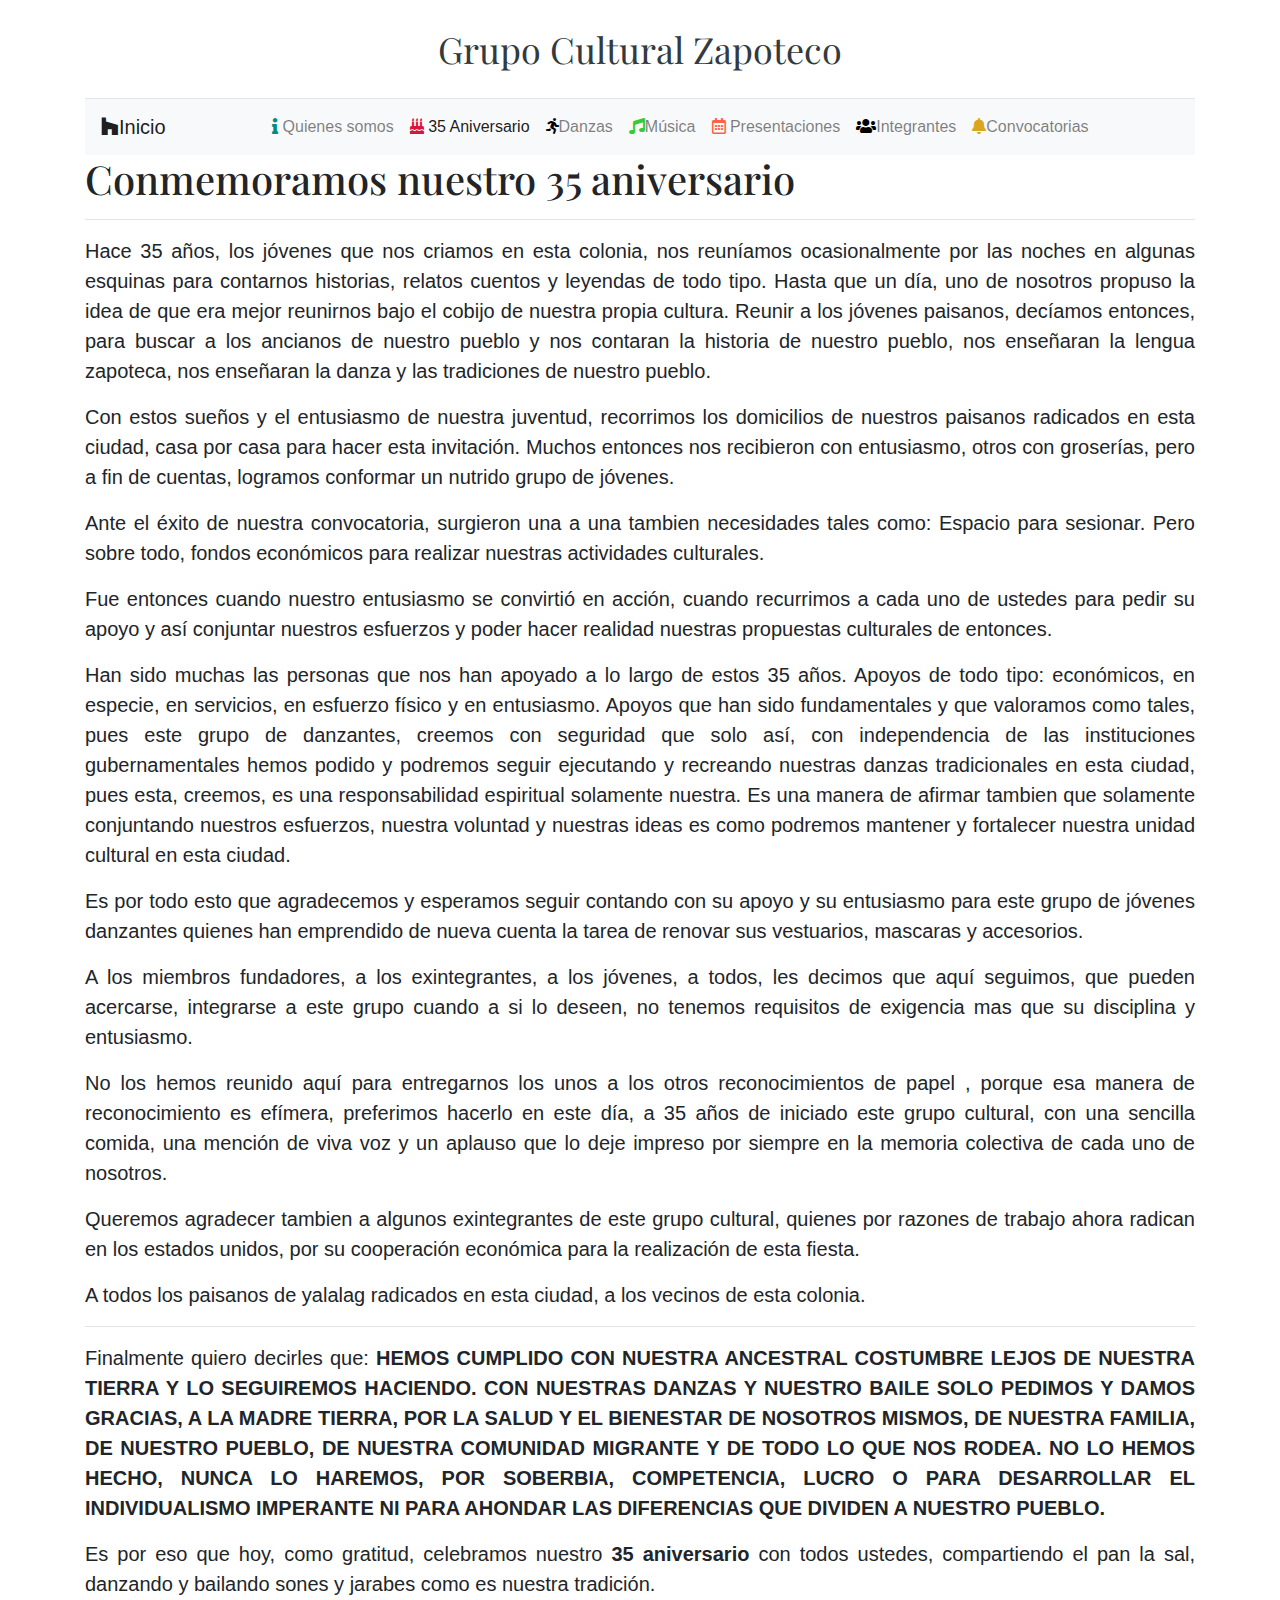
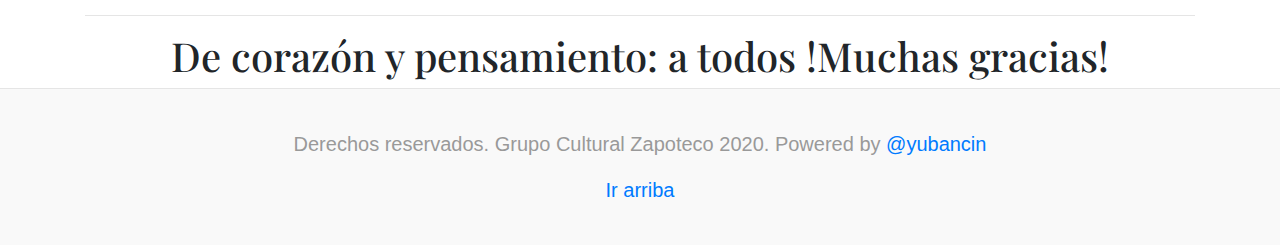
<file: paginas/35aniversario.html>
<!doctype html>
<html lang="en">

<head>
  <meta charset="utf-8">
  <meta name="viewport" content="width=device-width, initial-scale=1, shrink-to-fit=no">
  <meta name="description" content="">
  <meta name="author" content="Mark Otto, Jacob Thornton, and Bootstrap contributors">
  <meta name="generator" content="Jekyll v4.0.1">
  <link href="../fontawesome/css/all.css" rel="stylesheet">
  <script src="https://code.jquery.com/jquery-3.5.1.slim.min.js"
  integrity="sha384-DfXdz2htPH0lsSSs5nCTpuj/zy4C+OGpamoFVy38MVBnE+IbbVYUew+OrCXaRkfj" crossorigin="anonymous">
</script>
<script src="https://cdn.jsdelivr.net/npm/popper.js@1.16.0/dist/umd/popper.min.js"
  integrity="sha384-Q6E9RHvbIyZFJoft+2mJbHaEWldlvI9IOYy5n3zV9zzTtmI3UksdQRVvoxMfooAo" crossorigin="anonymous">
</script>
<script src="https://stackpath.bootstrapcdn.com/bootstrap/4.5.0/js/bootstrap.min.js"
  integrity="sha384-OgVRvuATP1z7JjHLkuOU7Xw704+h835Lr+6QL9UvYjZE3Ipu6Tp75j7Bh/kR0JKI" crossorigin="anonymous">
</script>
  <script src="../javascript.js"></script>
  
  <!--load all styles -->

  <title>Grupo Cultural Zapoteco</title>

  <link rel="canonical" href="https://getbootstrap.com/docs/4.5/examples/blog/">

  <!-- Bootstrap core CSS -->
  <link href="../assets/dist/css/bootstrap.css" rel="stylesheet">

  <style>
    .bd-placeholder-img {
      font-size: 1.125rem;
      text-anchor: middle;
      -webkit-user-select: none;
      -moz-user-select: none;
      -ms-user-select: none;
      user-select: none;
    }

    @media (min-width: 768px) {
      .bd-placeholder-img-lg {
        font-size: 3.5rem;
      }
    }
  </style>
  <!-- Custom styles for this template -->
  <link href="https://fonts.googleapis.com/css?family=Playfair+Display:700,900" rel="stylesheet">
  <!-- Custom styles for this template -->
  <link href="../blog.css" rel="stylesheet">
</head>

<body>
  <div class="container">
    <header class="blog-header py-3">
      <div class="row flex-nowrap justify-content-between align-items-center">
        <div class="col-2 pt-1">
          <a class="text-muted" href="#"></a>
        </div>
        <div class="col-6 text-center">
          <a class="blog-header-logo text-dark" href="../index.html">Grupo Cultural Zapoteco</a>
        </div>
        <div class="col-2 d-flex justify-content-end align-items-center">
        </div>
      </div>
    </header>

  <nav class="navbar navbar-expand-lg navbar-light bg-light">
    <a class="navbar-brand" href="../index.html"> <i class="fab fa-houzz"></i>Inicio</a>
    <button class="navbar-toggler" type="button" data-toggle="collapse" data-target="#navbarSupportedContent" aria-controls="navbarSupportedContent" aria-expanded="false" aria-label="Toggle navigation">
      <span class="navbar-toggler-icon"></span>
    </button>
    <div class="collapse navbar-collapse text-center" id="navbarSupportedContent">
      <ul class="navbar-nav ml-auto mx-auto">
        <li class="nav-item">
          <a class="nav-link" href="../paginas/quienesomos.html"><i style="color:darkcyan" class="fas fa-info"></i>
            Quienes somos<span class="sr-only">(current)</span></a>
        </li>
        <li class="nav-item active">
          <a class="nav-link" href="../paginas/35aniversario.html"><i style="color:crimson"
              class="fas fa-birthday-cake"></i> 35 Aniversario </a>
        </li>
        <li class="nav-item">
          <a class="nav-link" href="../paginas/danzas.html"><i style="color:black" class="fas fa-running"></i>Danzas</a>
        </li>
        <li class="nav-item">
          <a class="nav-link" href="../paginas/musica.html"><i style="color:limegreen"
              class="fas fa-music"></i>Música</a>
        </li>
        <li class="nav-item">
          <a class="nav-link" href="../paginas/presentaciones.html"><i style="color:tomato"
              class="far fa-calendar-alt"></i> Presentaciones</a>
        </li>
        <li class="nav-item">
          <a class="nav-link" href="../paginas/integrantes.html"> <i style="color:black"
              class="fas fa-users"></i>Integrantes</a>
        </li>
        <li class="nav-item">
          <a class="nav-link" href="../paginas/convocatorias.html"><i style="color:goldenrod"
              class="fas fa-bell"></i>Convocatorias</a>
        </li>
      </ul>
    </div>
  </nav>
</div>
  <div class="container">
    <h1>Conmemoramos nuestro 35 aniversario</h1>
    <hr>
    <style>
      p {
        font-size: 20px;
        text-align: justify;
      }
    </style>
    <p>Hace 35 años, los jóvenes que nos criamos en esta colonia, nos reuníamos ocasionalmente por las noches en
      algunas esquinas para contarnos historias, relatos cuentos y leyendas de todo tipo. Hasta que un día, uno de
      nosotros propuso la idea de que era mejor reunirnos bajo el cobijo de nuestra propia cultura. Reunir a los
      jóvenes paisanos, decíamos entonces, para buscar a los ancianos de nuestro pueblo y nos contaran la historia de
      nuestro pueblo, nos enseñaran la lengua zapoteca, nos enseñaran la danza y las tradiciones de nuestro pueblo.
    </p>
    <p>Con estos sueños y el entusiasmo de nuestra juventud, recorrimos los domicilios de nuestros paisanos radicados
      en esta ciudad, casa por casa para hacer esta invitación. Muchos entonces nos recibieron con entusiasmo, otros
      con groserías, pero a fin de cuentas, logramos conformar un nutrido grupo de jóvenes.</p>
    <p>Ante el éxito de nuestra convocatoria, surgieron una a una tambien necesidades tales como: Espacio para
      sesionar. Pero sobre todo, fondos económicos para realizar nuestras actividades culturales.</p>
    <p>Fue entonces cuando nuestro entusiasmo se convirtió en acción, cuando recurrimos a cada uno de ustedes para
      pedir su apoyo y así conjuntar nuestros esfuerzos y poder hacer realidad nuestras propuestas culturales de
      entonces. </p>
    <p>Han sido muchas las personas que nos han apoyado a lo largo de estos 35 años. Apoyos de todo tipo: económicos,
      en especie, en servicios, en esfuerzo físico y en entusiasmo. Apoyos que han sido fundamentales y que valoramos
      como tales, pues este grupo de danzantes, creemos con seguridad que solo así, con independencia de las
      instituciones gubernamentales hemos podido y podremos seguir ejecutando y recreando nuestras danzas
      tradicionales en esta ciudad, pues esta, creemos, es una responsabilidad espiritual solamente nuestra. Es una
      manera de afirmar tambien que solamente conjuntando nuestros esfuerzos, nuestra voluntad y nuestras ideas es
      como podremos mantener y fortalecer nuestra unidad cultural en esta ciudad.</p>
    <p>Es por todo esto que agradecemos y esperamos seguir contando con su apoyo y su entusiasmo para este grupo de
      jóvenes danzantes quienes han emprendido de nueva cuenta la tarea de renovar sus vestuarios, mascaras y
      accesorios.</p>
    <p>A los miembros fundadores, a los exintegrantes, a los jóvenes, a todos, les decimos que aquí seguimos, que
      pueden acercarse, integrarse a este grupo cuando a si lo deseen, no tenemos requisitos de exigencia mas que su
      disciplina y entusiasmo.</p>
    <p>No los hemos reunido aquí para entregarnos los unos a los otros reconocimientos de papel , porque esa manera de
      reconocimiento es efímera, preferimos hacerlo en este día, a 35 años de iniciado este grupo cultural, con una
      sencilla comida, una mención de viva voz y un aplauso que lo deje impreso por siempre en la memoria colectiva de
      cada uno de nosotros. </p>

    <p>Queremos agradecer tambien a algunos exintegrantes de este grupo cultural, quienes por razones de trabajo ahora
      radican en los estados unidos, por su cooperación económica para la realización de esta fiesta.</p>
    <p>A todos los paisanos de yalalag radicados en esta ciudad, a los vecinos de esta colonia. </p>
    <hr>
    <p>Finalmente quiero decirles que: <strong> HEMOS CUMPLIDO CON NUESTRA ANCESTRAL COSTUMBRE LEJOS DE NUESTRA TIERRA
        Y LO SEGUIREMOS HACIENDO. CON NUESTRAS DANZAS Y NUESTRO BAILE SOLO PEDIMOS Y DAMOS GRACIAS, A LA MADRE TIERRA,
        POR LA SALUD Y EL BIENESTAR DE NOSOTROS MISMOS, DE NUESTRA FAMILIA, DE NUESTRO PUEBLO, DE NUESTRA COMUNIDAD
        MIGRANTE Y DE TODO LO QUE NOS RODEA. NO LO HEMOS HECHO, NUNCA LO HAREMOS, POR SOBERBIA, COMPETENCIA, LUCRO O
        PARA DESARROLLAR EL INDIVIDUALISMO IMPERANTE NI PARA AHONDAR LAS DIFERENCIAS QUE DIVIDEN A NUESTRO PUEBLO.
      </strong> </p>
    <p>Es por eso que hoy, como gratitud, celebramos nuestro <strong> 35 aniversario</strong> con todos ustedes,
      compartiendo el pan la sal, danzando y bailando sones y jarabes como es nuestra tradición.</p>
    <hr>
    <div class="text-center">
      <h1>De corazón y pensamiento: a todos !Muchas gracias!</h1>
    </div>



  </div>
  <footer class="blog-footer">
    <p style="text-align: center;">Derechos reservados. Grupo Cultural Zapoteco 2020. Powered by <a
        href="https://twitter.com/menayuban">@yubancin</a></p>
    <p style="text-align: center;">
      <a href="#">Ir arriba</a>
    </p>
  </footer>
</body>

</html>
</file>
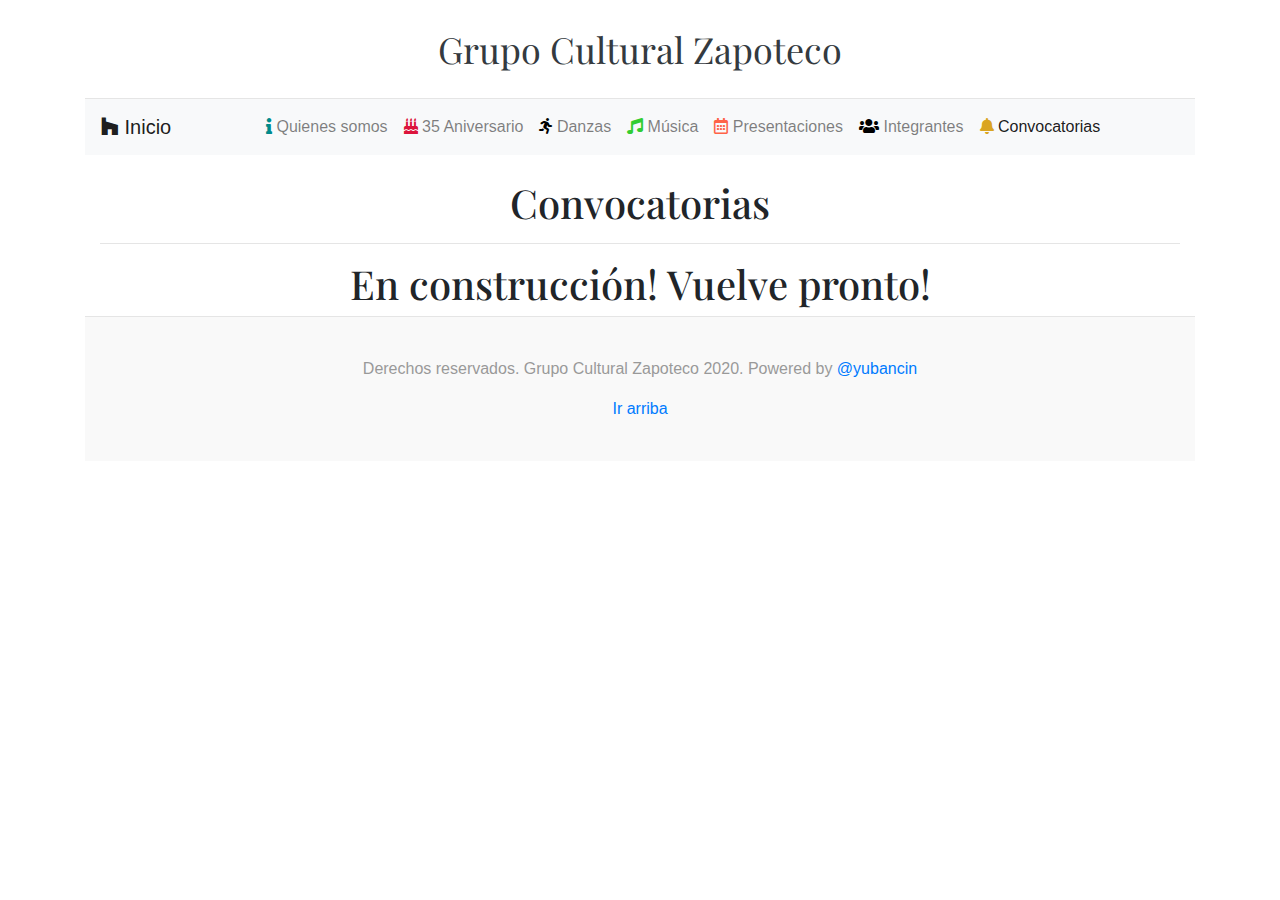
<file: paginas/convocatorias.html>
<!doctype html>
<html lang="en">
  <head>
    <meta charset="utf-8">
    <meta name="viewport" content="width=device-width, initial-scale=1, shrink-to-fit=no">
    <meta name="description" content="">
    <meta name="author" content="Mark Otto, Jacob Thornton, and Bootstrap contributors">
    <meta name="generator" content="Jekyll v4.0.1">
    <link href="../fontawesome/css/all.css" rel="stylesheet"> <!--load all styles -->

    <title>Grupo Cultural Zapoteco</title>

    <link rel="canonical" href="https://getbootstrap.com/docs/4.5/examples/blog/">
    <script src="https://code.jquery.com/jquery-3.5.1.slim.min.js"
    integrity="sha384-DfXdz2htPH0lsSSs5nCTpuj/zy4C+OGpamoFVy38MVBnE+IbbVYUew+OrCXaRkfj" crossorigin="anonymous">
  </script>
  <script src="https://cdn.jsdelivr.net/npm/popper.js@1.16.0/dist/umd/popper.min.js"
    integrity="sha384-Q6E9RHvbIyZFJoft+2mJbHaEWldlvI9IOYy5n3zV9zzTtmI3UksdQRVvoxMfooAo" crossorigin="anonymous">
  </script>
  <script src="https://stackpath.bootstrapcdn.com/bootstrap/4.5.0/js/bootstrap.min.js"
    integrity="sha384-OgVRvuATP1z7JjHLkuOU7Xw704+h835Lr+6QL9UvYjZE3Ipu6Tp75j7Bh/kR0JKI" crossorigin="anonymous">
  </script>
    <script src="../javascript.js"></script>
    <!-- Bootstrap core CSS -->
<link href="../assets/dist/css/bootstrap.css" rel="stylesheet">

    <style>
      .bd-placeholder-img {
        font-size: 1.125rem;
        text-anchor: middle;
        -webkit-user-select: none;
        -moz-user-select: none;
        -ms-user-select: none;
        user-select: none;
      }

      @media (min-width: 768px) {
        .bd-placeholder-img-lg {
          font-size: 3.5rem;
        }
      }
    </style>
    <!-- Custom styles for this template -->
    <link href="https://fonts.googleapis.com/css?family=Playfair+Display:700,900" rel="stylesheet">
    <!-- Custom styles for this template -->
    <link href="../blog.css" rel="stylesheet">
  </head>
  <body>
    <div class="container">
  <header class="blog-header py-3">
    <div class="row flex-nowrap justify-content-between align-items-center">
      <div class="col-2 pt-1">
        <a class="text-muted" href="#"></a>
      </div>
      <div class="col-6 text-center">
        <a class="blog-header-logo text-dark" href="../index.html">Grupo Cultural Zapoteco</a>
      </div>
      <div class="col-2 d-flex justify-content-end align-items-center">
      </div>
    </div>
  </header>

  

    <nav class="navbar navbar-expand-lg navbar-light bg-light">
      <a class="navbar-brand" href="../index.html"> <i class="fab fa-houzz"></i>

        Inicio</a>
      <button class="navbar-toggler" type="button" data-toggle="collapse" data-target="#navbarSupportedContent" aria-controls="navbarSupportedContent" aria-expanded="false" aria-label="Toggle navigation">
        <span class="navbar-toggler-icon"></span>
      </button>
      <div class="collapse navbar-collapse text-center" id="navbarSupportedContent">
        <ul class="navbar-nav ml-auto mx-auto">
          <li class="nav-item">
            <a class="nav-link" href="../paginas/quienesomos.html"><i style="color:darkcyan" class="fas fa-info"></i>  Quienes somos<span class="sr-only">(current)</span></a>
          </li>
          <li class="nav-item">
            <a class="nav-link" href="../paginas/35aniversario.html"><i style="color:crimson" class="fas fa-birthday-cake"></i>  35 Aniversario</a>
          </li>
          <li class="nav-item">
            <a class="nav-link" href="../paginas/danzas.html"><i style="color:black" class="fas fa-running"></i>  Danzas</a>
          </li>
          <li class="nav-item" >
          <a class="nav-link" href="../paginas/musica.html"><i style="color:limegreen" class="fas fa-music"></i>  Música</a>
        </li>
          <li class="nav-item">
            <a class="nav-link" href="../paginas/presentaciones.html"><i style="color:tomato" class="far fa-calendar-alt"></i>  Presentaciones</a>
          </li>
          <li class="nav-item">
            <a class="nav-link" href="../paginas/integrantes.html"> <i style="color:black" class="fas fa-users"></i>  Integrantes</a>
          </li>
        <li class="nav-item active">
          <a class="nav-link" href="../paginas/convocatorias.html"><i style="color:goldenrod" class="fas fa-bell"></i>  Convocatorias</a>
        </li>
      </ul>
       
      </div>
    </nav>

    <br>
    <div class="container text-center">
      <h1>Convocatorias</h1> <hr>


      <h1>En construcción! Vuelve pronto!</h1>

    </div>




    <footer class="blog-footer">
      <p>Derechos reservados. Grupo Cultural Zapoteco 2020. Powered by <a href="https://twitter.com/menayuban">@yubancin</a></p>
      <p>
        <a href="#">Ir arriba</a>
      </p>
    </footer>
</body>
</html>
</file>
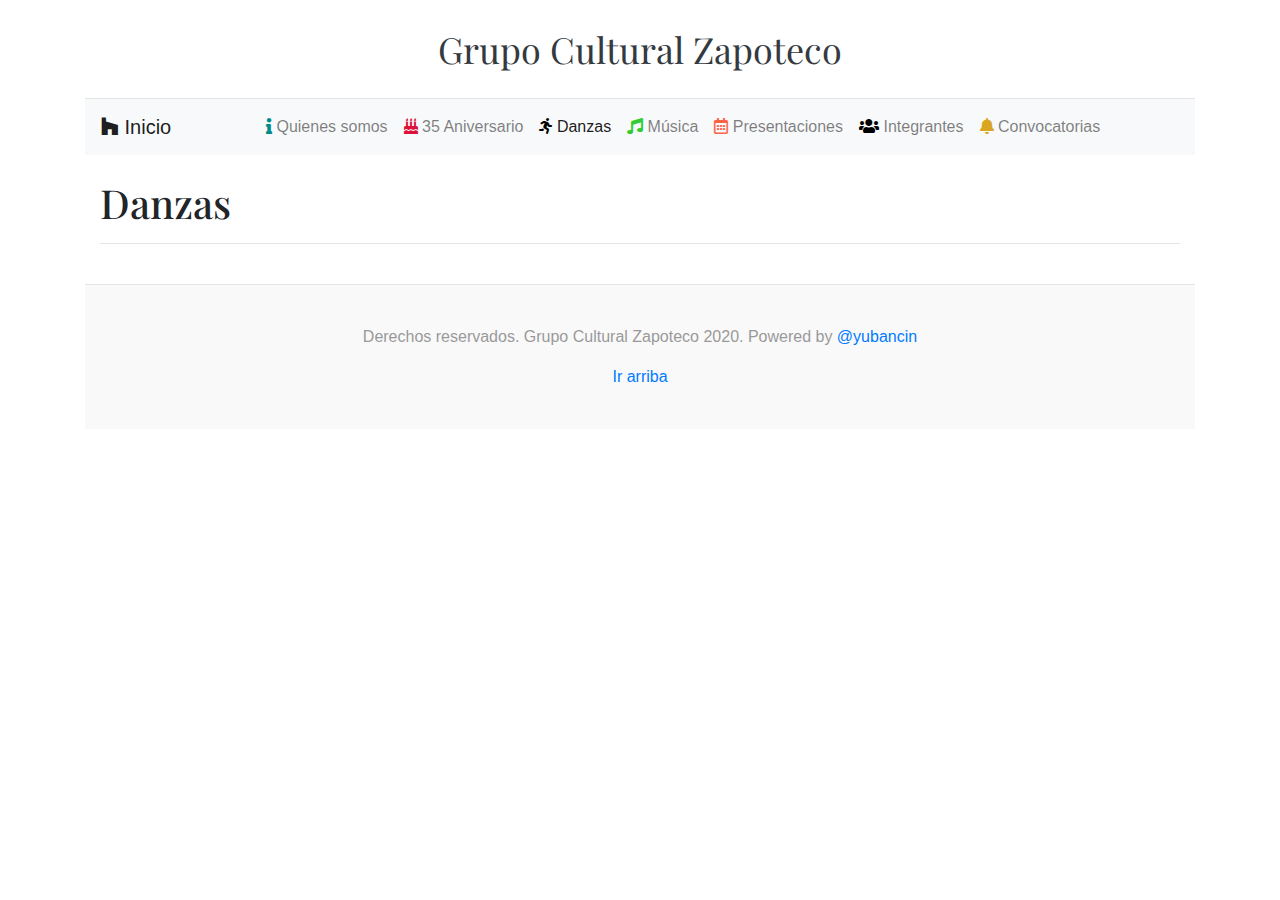
<file: paginas/danzas.html>
<!doctype html>
<html lang="en">
  <head>
    <meta charset="utf-8">
    <meta name="viewport" content="width=device-width, initial-scale=1, shrink-to-fit=no">
    <meta name="description" content="">
    <meta name="author" content="Mark Otto, Jacob Thornton, and Bootstrap contributors">
    <meta name="generator" content="Jekyll v4.0.1">
    <link href="../fontawesome/css/all.css" rel="stylesheet"> <!--load all styles -->

    <title>Grupo Cultural Zapoteco</title>

    <link rel="canonical" href="https://getbootstrap.com/docs/4.5/examples/blog/">
    <script src="https://code.jquery.com/jquery-3.5.1.slim.min.js"
    integrity="sha384-DfXdz2htPH0lsSSs5nCTpuj/zy4C+OGpamoFVy38MVBnE+IbbVYUew+OrCXaRkfj" crossorigin="anonymous">
  </script>
  <script src="https://cdn.jsdelivr.net/npm/popper.js@1.16.0/dist/umd/popper.min.js"
    integrity="sha384-Q6E9RHvbIyZFJoft+2mJbHaEWldlvI9IOYy5n3zV9zzTtmI3UksdQRVvoxMfooAo" crossorigin="anonymous">
  </script>
  <script src="https://stackpath.bootstrapcdn.com/bootstrap/4.5.0/js/bootstrap.min.js"
    integrity="sha384-OgVRvuATP1z7JjHLkuOU7Xw704+h835Lr+6QL9UvYjZE3Ipu6Tp75j7Bh/kR0JKI" crossorigin="anonymous">
  </script>
    <script src="../javascript.js"></script>
    <!-- Bootstrap core CSS -->
<link href="../assets/dist/css/bootstrap.css" rel="stylesheet">

    <style>
      .bd-placeholder-img {
        font-size: 1.125rem;
        text-anchor: middle;
        -webkit-user-select: none;
        -moz-user-select: none;
        -ms-user-select: none;
        user-select: none;
      }

      @media (min-width: 768px) {
        .bd-placeholder-img-lg {
          font-size: 3.5rem;
        }
      }
    </style>
    <!-- Custom styles for this template -->
    <link href="https://fonts.googleapis.com/css?family=Playfair+Display:700,900" rel="stylesheet">
    <!-- Custom styles for this template -->
    <link href="../blog.css" rel="stylesheet">
  </head>
  <body>
    <div class="container">
  <header class="blog-header py-3">
    <div class="row flex-nowrap justify-content-between align-items-center">
      <div class="col-2 pt-1">
        <a class="text-muted" href="#"></a>
      </div>
      <div class="col-6 text-center">
        <a class="blog-header-logo text-dark" href="../index.html">Grupo Cultural Zapoteco</a>
      </div>
      <div class="col-2 d-flex justify-content-end align-items-center">
      </div>
    </div>
  </header>

  

    <nav class="navbar navbar-expand-lg navbar-light bg-light">
      <a class="navbar-brand" href="../index.html"> <i class="fab fa-houzz"></i>

        Inicio</a>
      <button class="navbar-toggler" type="button" data-toggle="collapse" data-target="#navbarSupportedContent" aria-controls="navbarSupportedContent" aria-expanded="false" aria-label="Toggle navigation">
        <span class="navbar-toggler-icon"></span>
      </button>
      <div class="collapse navbar-collapse text-center" id="navbarSupportedContent">
        <ul class="navbar-nav ml-auto mx-auto">
          <li class="nav-item">
            <a class="nav-link" href="../paginas/quienesomos.html"><i style="color:darkcyan" class="fas fa-info"></i>  Quienes somos<span class="sr-only">(current)</span></a>
          </li>
          <li class="nav-item">
            <a class="nav-link" href="../paginas/35aniversario.html"><i style="color:crimson" class="fas fa-birthday-cake"></i>  35 Aniversario</a>
          </li>
          <li class="nav-item active">
            <a class="nav-link" href="../paginas/danzas.html"><i style="color:black" class="fas fa-running"></i>  Danzas</a>
          </li>
          <li class="nav-item" >
          <a class="nav-link" href="../paginas/musica.html"><i style="color:limegreen" class="fas fa-music"></i>  Música</a>
        </li>
          <li class="nav-item">
            <a class="nav-link" href="../paginas/presentaciones.html"><i style="color:tomato" class="far fa-calendar-alt"></i>  Presentaciones</a>
          </li>
          <li class="nav-item">
            <a class="nav-link" href="../paginas/integrantes.html"> <i style="color:black" class="fas fa-users"></i>  Integrantes</a>
          </li>
        <li class="nav-item">
          <a class="nav-link" href="../paginas/convocatorias.html"><i style="color:goldenrod" class="fas fa-bell"></i>  Convocatorias</a>
        </li>
      </ul>
       
      </div>
    </nav>

    <br>
    <div class="container">
      <h1>Danzas</h1> <hr>

      <script src="https://apps.elfsight.com/p/platform.js" defer></script>
      <div class="elfsight-app-45336181-c21a-4e41-b8e6-c8998c5d28c4"></div>
      <br>
      <script src="https://apps.elfsight.com/p/platform.js" defer></script>
      <div class="elfsight-app-5acde7b3-876e-4bfe-8415-068157beff2b"></div>
    </div>

    <footer class="blog-footer">
      <p>Derechos reservados. Grupo Cultural Zapoteco 2020. Powered by <a href="https://twitter.com/menayuban">@yubancin</a></p>
      <p>
        <a href="#">Ir arriba</a>
      </p>
    </footer>
</body>
</html>
</file>
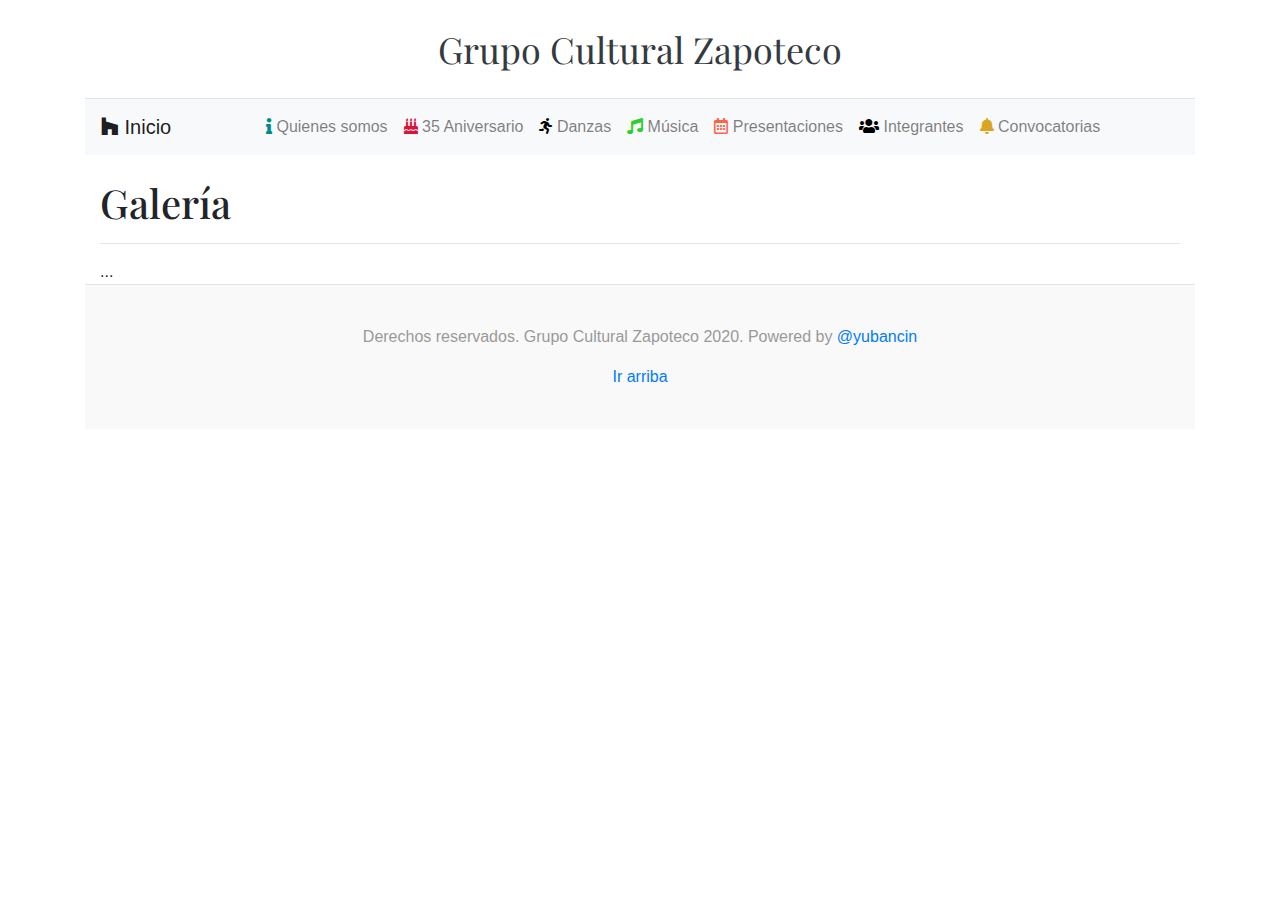
<file: paginas/galeria.html>
<!doctype html>
<html lang="en">
  <head>
    <meta charset="utf-8">
    <meta name="viewport" content="width=device-width, initial-scale=1, shrink-to-fit=no">
    <meta name="description" content="">
    <meta name="author" content="Mark Otto, Jacob Thornton, and Bootstrap contributors">
    <meta name="generator" content="Jekyll v4.0.1">
    <link href="../fontawesome/css/all.css" rel="stylesheet"> <!--load all styles -->

    <title>Grupo Cultural Zapoteco</title>

    <link rel="canonical" href="https://getbootstrap.com/docs/4.5/examples/blog/">
    <script src="https://code.jquery.com/jquery-3.5.1.slim.min.js"
    integrity="sha384-DfXdz2htPH0lsSSs5nCTpuj/zy4C+OGpamoFVy38MVBnE+IbbVYUew+OrCXaRkfj" crossorigin="anonymous">
  </script>
  <script src="https://cdn.jsdelivr.net/npm/popper.js@1.16.0/dist/umd/popper.min.js"
    integrity="sha384-Q6E9RHvbIyZFJoft+2mJbHaEWldlvI9IOYy5n3zV9zzTtmI3UksdQRVvoxMfooAo" crossorigin="anonymous">
  </script>
  <script src="https://stackpath.bootstrapcdn.com/bootstrap/4.5.0/js/bootstrap.min.js"
    integrity="sha384-OgVRvuATP1z7JjHLkuOU7Xw704+h835Lr+6QL9UvYjZE3Ipu6Tp75j7Bh/kR0JKI" crossorigin="anonymous">
  </script>
    <script src="../javascript.js"></script>
    <!-- Bootstrap core CSS -->
<link href="../assets/dist/css/bootstrap.css" rel="stylesheet">

    <style>
      .bd-placeholder-img {
        font-size: 1.125rem;
        text-anchor: middle;
        -webkit-user-select: none;
        -moz-user-select: none;
        -ms-user-select: none;
        user-select: none;
      }

      @media (min-width: 768px) {
        .bd-placeholder-img-lg {
          font-size: 3.5rem;
        }
      }
    </style>
    <!-- Custom styles for this template -->
    <link href="https://fonts.googleapis.com/css?family=Playfair+Display:700,900" rel="stylesheet">
    <!-- Custom styles for this template -->
    <link href="../blog.css" rel="stylesheet">
  </head>
  <body>
    <div class="container">
  <header class="blog-header py-3">
    <div class="row flex-nowrap justify-content-between align-items-center">
      <div class="col-2 pt-1">
        <a class="text-muted" href="#"></a>
      </div>
      <div class="col-6 text-center">
        <a class="blog-header-logo text-dark" href="../index.html">Grupo Cultural Zapoteco</a>
      </div>
      <div class="col-2 d-flex justify-content-end align-items-center">
      </div>
    </div>
  </header>

  

    <nav class="navbar navbar-expand-lg navbar-light bg-light">
      <a class="navbar-brand" href="../index.html"> <i class="fab fa-houzz"></i>

        Inicio</a>
      <button class="navbar-toggler" type="button" data-toggle="collapse" data-target="#navbarSupportedContent" aria-controls="navbarSupportedContent" aria-expanded="false" aria-label="Toggle navigation">
        <span class="navbar-toggler-icon"></span>
      </button>
      <div class="collapse navbar-collapse text-center" id="navbarSupportedContent">
        <ul class="navbar-nav ml-auto mx-auto">
          <li class="nav-item">
            <a class="nav-link" href="../paginas/quienesomos.html"><i style="color:darkcyan" class="fas fa-info"></i>  Quienes somos<span class="sr-only">(current)</span></a>
          </li>
          <li class="nav-item">
            <a class="nav-link" href="../paginas/35aniversario.html"><i style="color:crimson" class="fas fa-birthday-cake"></i>  35 Aniversario</a>
          </li>
          <li class="nav-item">
            <a class="nav-link" href="../paginas/danzas.html"><i style="color:black" class="fas fa-running"></i>  Danzas</a>
          </li>
          <li class="nav-item" >
          <a class="nav-link" href="../paginas/musica.html"><i style="color:limegreen" class="fas fa-music"></i>  Música</a>
        </li>
          <li class="nav-item">
            <a class="nav-link" href="../paginas/presentaciones.html"><i style="color:tomato" class="far fa-calendar-alt"></i>  Presentaciones</a>
          </li>
          <li class="nav-item">
            <a class="nav-link" href="../paginas/integrantes.html"> <i style="color:black" class="fas fa-users"></i>  Integrantes</a>
          </li>
        <li class="nav-item">
          <a class="nav-link" href="../paginas/convocatorias.html"><i style="color:goldenrod" class="fas fa-bell"></i>  Convocatorias</a>
        </li>
      </ul>
       
      </div>
    </nav>

    <br>
    <div class="container">
      <h1>Galería</h1> <hr>

      <div id="cp_widget_11d77e64-ca15-4146-9653-eba4735b6f19">...</div><script type="text/javascript">
        var cpo = []; cpo["_object"] ="cp_widget_11d77e64-ca15-4146-9653-eba4735b6f19"; cpo["_fid"] = "AgHA5o-R_CFq";
        var _cpmp = _cpmp || []; _cpmp.push(cpo);
        (function() { var cp = document.createElement("script"); cp.type = "text/javascript";
        cp.async = true; cp.src = "//www.cincopa.com/media-platform/runtime/libasync.js";
        var c = document.getElementsByTagName("script")[0];
        c.parentNode.insertBefore(cp, c); })(); </script>


    </div>

    <footer class="blog-footer">
      <p>Derechos reservados. Grupo Cultural Zapoteco 2020. Powered by <a href="https://twitter.com/menayuban">@yubancin</a></p>
      <p>
        <a href="#">Ir arriba</a>
      </p>
    </footer>
</body>
</html>
</file>
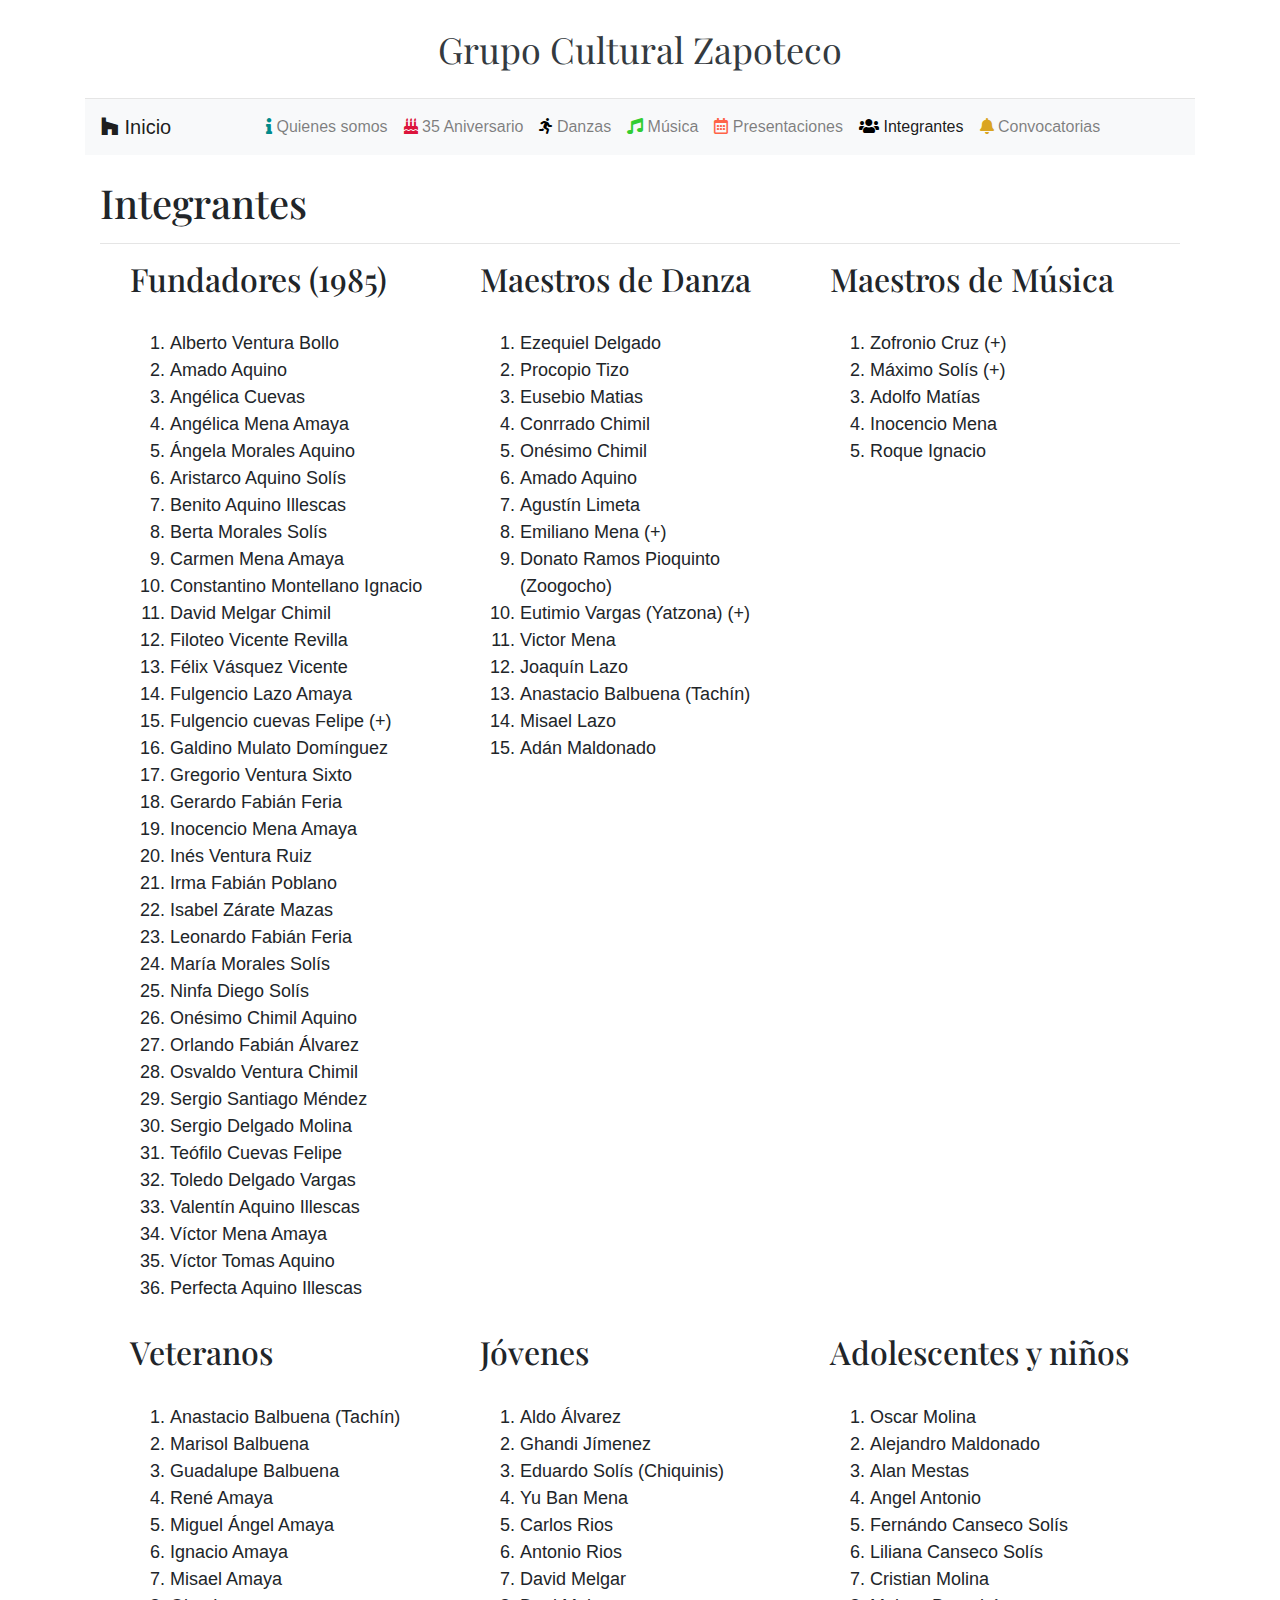
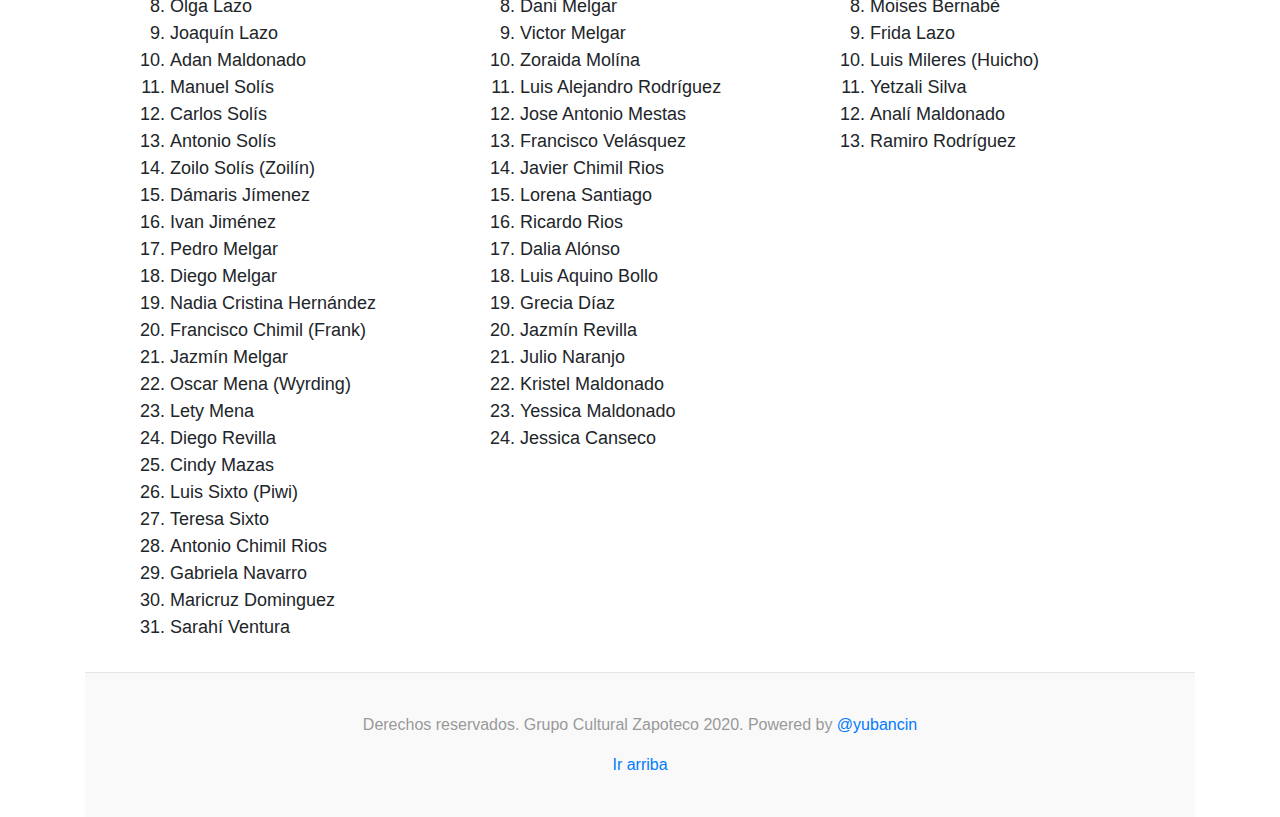
<file: paginas/integrantes.html>
<!doctype html>
<html lang="en">
  <head>
    <meta charset="utf-8">
    <meta name="viewport" content="width=device-width, initial-scale=1, shrink-to-fit=no">
    <meta name="description" content="">
    <meta name="author" content="Mark Otto, Jacob Thornton, and Bootstrap contributors">
    <meta name="generator" content="Jekyll v4.0.1">
    <link href="../fontawesome/css/all.css" rel="stylesheet"> <!--load all styles -->

    <title>Grupo Cultural Zapoteco</title>

    <link rel="canonical" href="https://getbootstrap.com/docs/4.5/examples/blog/">
    <script src="https://code.jquery.com/jquery-3.5.1.slim.min.js"
    integrity="sha384-DfXdz2htPH0lsSSs5nCTpuj/zy4C+OGpamoFVy38MVBnE+IbbVYUew+OrCXaRkfj" crossorigin="anonymous">
  </script>
  <script src="https://cdn.jsdelivr.net/npm/popper.js@1.16.0/dist/umd/popper.min.js"
    integrity="sha384-Q6E9RHvbIyZFJoft+2mJbHaEWldlvI9IOYy5n3zV9zzTtmI3UksdQRVvoxMfooAo" crossorigin="anonymous">
  </script>
  <script src="https://stackpath.bootstrapcdn.com/bootstrap/4.5.0/js/bootstrap.min.js"
    integrity="sha384-OgVRvuATP1z7JjHLkuOU7Xw704+h835Lr+6QL9UvYjZE3Ipu6Tp75j7Bh/kR0JKI" crossorigin="anonymous">
  </script>
    <script src="../javascript.js"></script>
    <!-- Bootstrap core CSS -->
<link href="../assets/dist/css/bootstrap.css" rel="stylesheet">

    <style>
      .bd-placeholder-img {
        font-size: 1.125rem;
        text-anchor: middle;
        -webkit-user-select: none;
        -moz-user-select: none;
        -ms-user-select: none;
        user-select: none;
      }

      @media (min-width: 768px) {
        .bd-placeholder-img-lg {
          font-size: 3.5rem;
        }
      }
    </style>
    <!-- Custom styles for this template -->
    <link href="https://fonts.googleapis.com/css?family=Playfair+Display:700,900" rel="stylesheet">
    <!-- Custom styles for this template -->
    <link href="../blog.css" rel="stylesheet">
  </head>
  <body>
    <div class="container">
  <header class="blog-header py-3">
    <div class="row flex-nowrap justify-content-between align-items-center">
      <div class="col-2 pt-1">
        <a class="text-muted" href="#"></a>
      </div>
      <div class="col-6 text-center">
        <a class="blog-header-logo text-dark" href="../index.html">Grupo Cultural Zapoteco</a>
      </div>
      <div class="col-2 d-flex justify-content-end align-items-center">
      </div>
    </div>
  </header>

    <nav class="navbar navbar-expand-lg navbar-light bg-light">
      <a class="navbar-brand" href="../index.html"> <i class="fab fa-houzz"></i>

        Inicio</a>
      <button class="navbar-toggler" type="button" data-toggle="collapse" data-target="#navbarSupportedContent" aria-controls="navbarSupportedContent" aria-expanded="false" aria-label="Toggle navigation">
        <span class="navbar-toggler-icon"></span>
      </button>
      <div class="collapse navbar-collapse text-center" id="navbarSupportedContent">
        <ul class="navbar-nav ml-auto mx-auto">
          <li class="nav-item">
            <a class="nav-link" href="../paginas/quienesomos.html"><i style="color:darkcyan" class="fas fa-info"></i>  Quienes somos<span class="sr-only">(current)</span></a>
          </li>
          <li class="nav-item">
            <a class="nav-link" href="../paginas/35aniversario.html"><i style="color:crimson" class="fas fa-birthday-cake"></i>  35 Aniversario</a>
          </li>
          <li class="nav-item">
            <a class="nav-link" href="../paginas/danzas.html"><i style="color:black" class="fas fa-running"></i>  Danzas</a>
          </li>
          <li class="nav-item" >
          <a class="nav-link" href="../paginas/musica.html"><i style="color:limegreen" class="fas fa-music"></i>  Música</a>
        </li>
          <li class="nav-item">
            <a class="nav-link" href="../paginas/presentaciones.html"><i style="color:tomato" class="far fa-calendar-alt"></i>  Presentaciones</a>
          </li>
          <li class="nav-item active">
            <a class="nav-link" href="../paginas/integrantes.html"> <i style="color:black" class="fas fa-users"></i>  Integrantes</a>
          </li>
        <li class="nav-item">
          <a class="nav-link" href="../paginas/convocatorias.html"><i style="color:goldenrod" class="fas fa-bell"></i>  Convocatorias</a>
        </li>
      </ul>
       
      </div>
    </nav>

    <br>
    <div class="container">
      <h1>Integrantes</h1> <hr>

      <div class="row"> 
        <div class="col-xs-12 col-sm-12 col-md-4 col-lg-4 col-xl-4"> 
          <h2>Fundadores (1985)</h2><br>
          <ol style="font-size: 18px;">
              <li>Alberto Ventura Bollo</li>                                                                 
              <li>Amado Aquino</li> 
              <li>Angélica Cuevas</li> 
              <li>Angélica Mena Amaya</li> 
              <li>Ángela Morales Aquino</li> 
              <li>Aristarco Aquino Solís</li> 
              <li>Benito Aquino Illescas</li> 
              <li>Berta Morales Solís</li> 
              <li>Carmen Mena Amaya</li> 
              <li>Constantino Montellano Ignacio</li> 
              <li>David Melgar Chimil</li> 
              <li>Filoteo Vicente Revilla</li> 
              <li>Félix Vásquez  Vicente</li> 
              <li>Fulgencio Lazo Amaya</li> 
              <li>Fulgencio cuevas Felipe (+)</li> 
              <li>Galdino Mulato Domínguez </li> 
              <li>Gregorio Ventura  Sixto </li> 
              <li>Gerardo Fabián Feria</li> 
              <li>Inocencio  Mena Amaya</li> 
              <li>Inés Ventura Ruiz</li> 
              <li>Irma Fabián Poblano</li> 
              <li>Isabel Zárate Mazas</li> 
              <li>Leonardo Fabián Feria</li> 
              <li>María Morales Solís</li> 
              <li>Ninfa Diego Solís</li> 
              <li>Onésimo  Chimil Aquino </li> 
              <li>Orlando Fabián Álvarez</li> 
              <li>Osvaldo Ventura Chimil</li> 
              <li>Sergio Santiago Méndez</li> 
              <li>Sergio Delgado  Molina</li> 
              <li>Teófilo Cuevas Felipe</li> 
              <li>Toledo Delgado Vargas</li> 
              <li>Valentín Aquino  Illescas</li> 
              <li>Víctor Mena Amaya</li> 
              <li>Víctor Tomas Aquino</li> 
              <li>Perfecta Aquino Illescas</li> 
            </ol>
        </div>
        <div class="col-xs-12 col-sm-12 col-md-4 col-lg-4 col-xl-4"> 
          <h2>Maestros de Danza</h2><br>
          <ol style="font-size: 18px;">
              <li>Ezequiel Delgado</li>                                                                 
              <li>Procopio Tizo</li> 
              <li>Eusebio Matias</li> 
              <li>Conrrado Chimil</li> 
              <li>Onésimo Chimil</li> 
              <li>Amado Aquino</li> 
              <li>Agustín Limeta</li>
              <li>Emiliano Mena (+)</li> 
              <li>Donato Ramos Pioquinto (Zoogocho)</li> 
              <li>Eutimio  Vargas (Yatzona) (+)</li> 
              <li>Victor Mena</li>
              <li>Joaquín Lazo</li>
              <li>Anastacio Balbuena (Tachín)</li>
              <li>Misael Lazo</li>
              <li>Adán Maldonado</li>
            </ol>
        </div>
        <div class="col-xs-12 col-sm-12 col-md-4 col-lg-4 col-xl-4"> 
          <h2>Maestros de Música</h2><br>
          <ol style="font-size: 18px;">
              <li>Zofronio Cruz (+)</li>                                                                 
              <li>Máximo Solís (+)</li> 
              <li>Adolfo Matías</li>
              <li>Inocencio Mena</li> 
              <li>Roque Ignacio</li> 
            </ol>
        </div>
      </div>

      <div class="row"> 
        <div class="col-xs-12 col-sm-12 col-md-4 col-lg-4 col-xl-4"> 
          <h2>Veteranos</h2><br>
          <ol style="font-size: 18px;">
              <li>Anastacio Balbuena (Tachín)</li>                                                                 
              <li>Marisol Balbuena</li> 
              <li>Guadalupe Balbuena</li> 
              <li>René Amaya</li> 
              <li>Miguel Ángel Amaya</li> 
              <li>Ignacio Amaya</li> 
              <li>Misael Amaya</li> 
              <li>Olga Lazo</li>
              <li>Joaquín Lazo</li>
              <li>Adan Maldonado</li> 
              <li>Manuel Solís</li> 
              <li>Carlos Solís</li> 
              <li>Antonio Solís</li> 
              <li>Zoilo Solís (Zoilín)</li> 
              <li>Dámaris Jímenez</li> 
              <li>Ivan Jiménez</li> 
              <li>Pedro Melgar</li> 
              <li>Diego Melgar</li> 
              <li>Nadia Cristina Hernández</li>
              <li>Francisco Chimil (Frank)</li>
              <li>Jazmín Melgar</li>       
              <li>Oscar Mena (Wyrding)</li> 
              <li>Lety Mena</li>
              <li>Diego Revilla</li>
              <li>Cindy Mazas</li>
              <li>Luis Sixto (Piwi)</li>
              <li>Teresa Sixto</li>
              <li>Antonio Chimil Rios</li>
              <li>Gabriela Navarro</li>
              <li>Maricruz Dominguez</li>
              <li>Sarahí Ventura</li>
            </ol>
        </div>
        <div class="col-xs-12 col-sm-12 col-md-4 col-lg-4 col-xl-4"> 
          <h2>Jóvenes</h2><br>
          <ol style="font-size: 18px;">
              <li>Aldo Álvarez</li>                                                                 
              <li>Ghandi Jímenez</li> 
              <li>Eduardo Solís (Chiquinis)</li> 
              <li>Yu Ban Mena</li> 
              <li>Carlos Rios</li> 
              <li>Antonio Rios</li> 
              <li>David Melgar</li>       
              <li>Dani Melgar</li>   
              <li>Victor Melgar</li>  
              <li>Zoraida Molína</li>
              <li>Luis Alejandro Rodríguez</li>
              <li>Jose Antonio Mestas</li> 
              <li>Francisco Velásquez</li> 
              <li>Javier Chimil Rios</li>
              <li>Lorena Santiago</li>
              <li>Ricardo Rios</li>
              <li>Dalia Alónso</li>
              <li>Luis Aquino Bollo</li>
              <li>Grecia Díaz</li>
              <li>Jazmín Revilla</li>
              <li>Julio Naranjo</li>
              <li>Kristel Maldonado</li>
              <li>Yessica Maldonado</li>
              <li>Jessica Canseco</li>
              </ol>
        </div>
    
        <div class="col-xs-12 col-sm-12 col-md-4 col-lg-4 col-xl-4"> 
          <h2>Adolescentes y niños</h2><br>
          <ol style="font-size: 18px;">
              <li>Oscar Molina</li>                                                                 
              <li>Alejandro Maldonado</li> 
              <li>Alan Mestas</li> 
              <li>Angel Antonio</li>
              <li>Fernándo Canseco Solís</li>
              <li>Liliana Canseco Solís</li> 
              <li>Cristian Molina</li> 
              <li>Moises Bernabé</li>
              <li>Frida Lazo</li>
              <li>Luis Mileres (Huicho)</li>
              <li>Yetzali Silva</li>
              <li>Analí Maldonado</li>
              <li>Ramiro Rodríguez</li>
            </ol>
        </div>
      </div>
    </div>

    <footer class="blog-footer">
      <p>Derechos reservados. Grupo Cultural Zapoteco 2020. Powered by <a href="https://twitter.com/menayuban">@yubancin</a></p>
      <p>
        <a href="#">Ir arriba</a>
      </p>
    </footer>
</body>
</html>
</file>
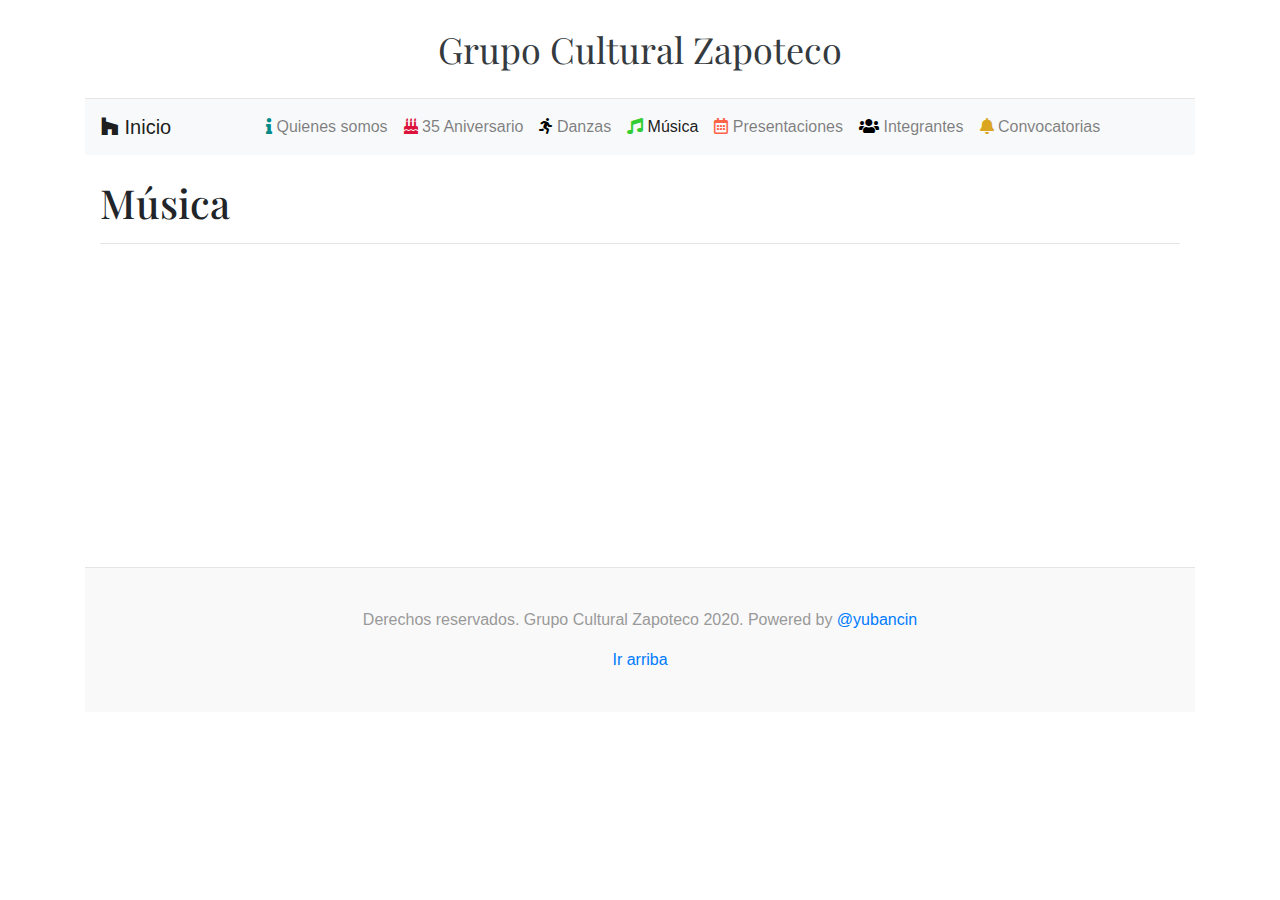
<file: paginas/musica.html>
<!doctype html>
<html lang="en">
  <head>
    <meta charset="utf-8">
    <meta name="viewport" content="width=device-width, initial-scale=1, shrink-to-fit=no">
    <meta name="description" content="">
    <meta name="author" content="Mark Otto, Jacob Thornton, and Bootstrap contributors">
    <meta name="generator" content="Jekyll v4.0.1">
    <link href="../fontawesome/css/all.css" rel="stylesheet"> <!--load all styles -->

    <title>Grupo Cultural Zapoteco</title>

    <link rel="canonical" href="https://getbootstrap.com/docs/4.5/examples/blog/">
    <script src="https://code.jquery.com/jquery-3.5.1.slim.min.js"
    integrity="sha384-DfXdz2htPH0lsSSs5nCTpuj/zy4C+OGpamoFVy38MVBnE+IbbVYUew+OrCXaRkfj" crossorigin="anonymous">
  </script>
  <script src="https://cdn.jsdelivr.net/npm/popper.js@1.16.0/dist/umd/popper.min.js"
    integrity="sha384-Q6E9RHvbIyZFJoft+2mJbHaEWldlvI9IOYy5n3zV9zzTtmI3UksdQRVvoxMfooAo" crossorigin="anonymous">
  </script>
  <script src="https://stackpath.bootstrapcdn.com/bootstrap/4.5.0/js/bootstrap.min.js"
    integrity="sha384-OgVRvuATP1z7JjHLkuOU7Xw704+h835Lr+6QL9UvYjZE3Ipu6Tp75j7Bh/kR0JKI" crossorigin="anonymous">
  </script>
    <script src="../javascript.js"></script>
    <!-- Bootstrap core CSS -->
<link href="../assets/dist/css/bootstrap.css" rel="stylesheet">

    <style>
      .bd-placeholder-img {
        font-size: 1.125rem;
        text-anchor: middle;
        -webkit-user-select: none;
        -moz-user-select: none;
        -ms-user-select: none;
        user-select: none;
      }

      @media (min-width: 768px) {
        .bd-placeholder-img-lg {
          font-size: 3.5rem;
        }
      }
    </style>
    <!-- Custom styles for this template -->
    <link href="https://fonts.googleapis.com/css?family=Playfair+Display:700,900" rel="stylesheet">
    <!-- Custom styles for this template -->
    <link href="../blog.css" rel="stylesheet">
  </head>
  <body>
    <div class="container">
  <header class="blog-header py-3">
    <div class="row flex-nowrap justify-content-between align-items-center">
      <div class="col-2 pt-1">
        <a class="text-muted" href="#"></a>
      </div>
      <div class="col-6 text-center">
        <a class="blog-header-logo text-dark" href="../index.html">Grupo Cultural Zapoteco</a>
      </div>
      <div class="col-2 d-flex justify-content-end align-items-center">
      </div>
    </div>
  </header>

  

    <nav class="navbar navbar-expand-lg navbar-light bg-light">
      <a class="navbar-brand" href="../index.html"> <i class="fab fa-houzz"></i>

        Inicio</a>
      <button class="navbar-toggler" type="button" data-toggle="collapse" data-target="#navbarSupportedContent" aria-controls="navbarSupportedContent" aria-expanded="false" aria-label="Toggle navigation">
        <span class="navbar-toggler-icon"></span>
      </button>
      <div class="collapse navbar-collapse text-center" id="navbarSupportedContent">
        <ul class="navbar-nav ml-auto mx-auto">
          <li class="nav-item">
            <a class="nav-link" href="../paginas/quienesomos.html"><i style="color:darkcyan" class="fas fa-info"></i>  Quienes somos<span class="sr-only">(current)</span></a>
          </li>
          <li class="nav-item">
            <a class="nav-link" href="../paginas/35aniversario.html"><i style="color:crimson" class="fas fa-birthday-cake"></i>  35 Aniversario</a>
          </li>
          <li class="nav-item">
            <a class="nav-link" href="../paginas/danzas.html"><i style="color:black" class="fas fa-running"></i>  Danzas</a>
          </li>
          <li class="nav-item active" >
          <a class="nav-link" href="../paginas/musica.html"><i style="color:limegreen" class="fas fa-music"></i>  Música</a>
        </li>
          <li class="nav-item">
            <a class="nav-link" href="../paginas/presentaciones.html"><i style="color:tomato" class="far fa-calendar-alt"></i>  Presentaciones</a>
          </li>
          <li class="nav-item">
            <a class="nav-link" href="../paginas/integrantes.html"> <i style="color:black" class="fas fa-users"></i>  Integrantes</a>
          </li>
        <li class="nav-item">
          <a class="nav-link" href="../paginas/convocatorias.html"><i style="color:goldenrod" class="fas fa-bell"></i>  Convocatorias</a>
        </li>
      </ul>
       
      </div>
    </nav>

    <br>
    <div class="container">
      <h1>Música</h1> <hr>

      <iframe width="100%" height="300" scrolling="no" frameborder="no" allow="autoplay" src="https://w.soundcloud.com/player/?url=https%3A//api.soundcloud.com/playlists/1052704279&color=%23ff5500&auto_play=true&hide_related=false&show_comments=true&show_user=true&show_reposts=false&show_teaser=true&visual=true"></iframe>


    </div>

    <footer class="blog-footer">
      <p>Derechos reservados. Grupo Cultural Zapoteco 2020. Powered by <a href="https://twitter.com/menayuban">@yubancin</a></p>
      <p>
        <a href="#">Ir arriba</a>
      </p>
    </footer>
</body>
</html>
</file>
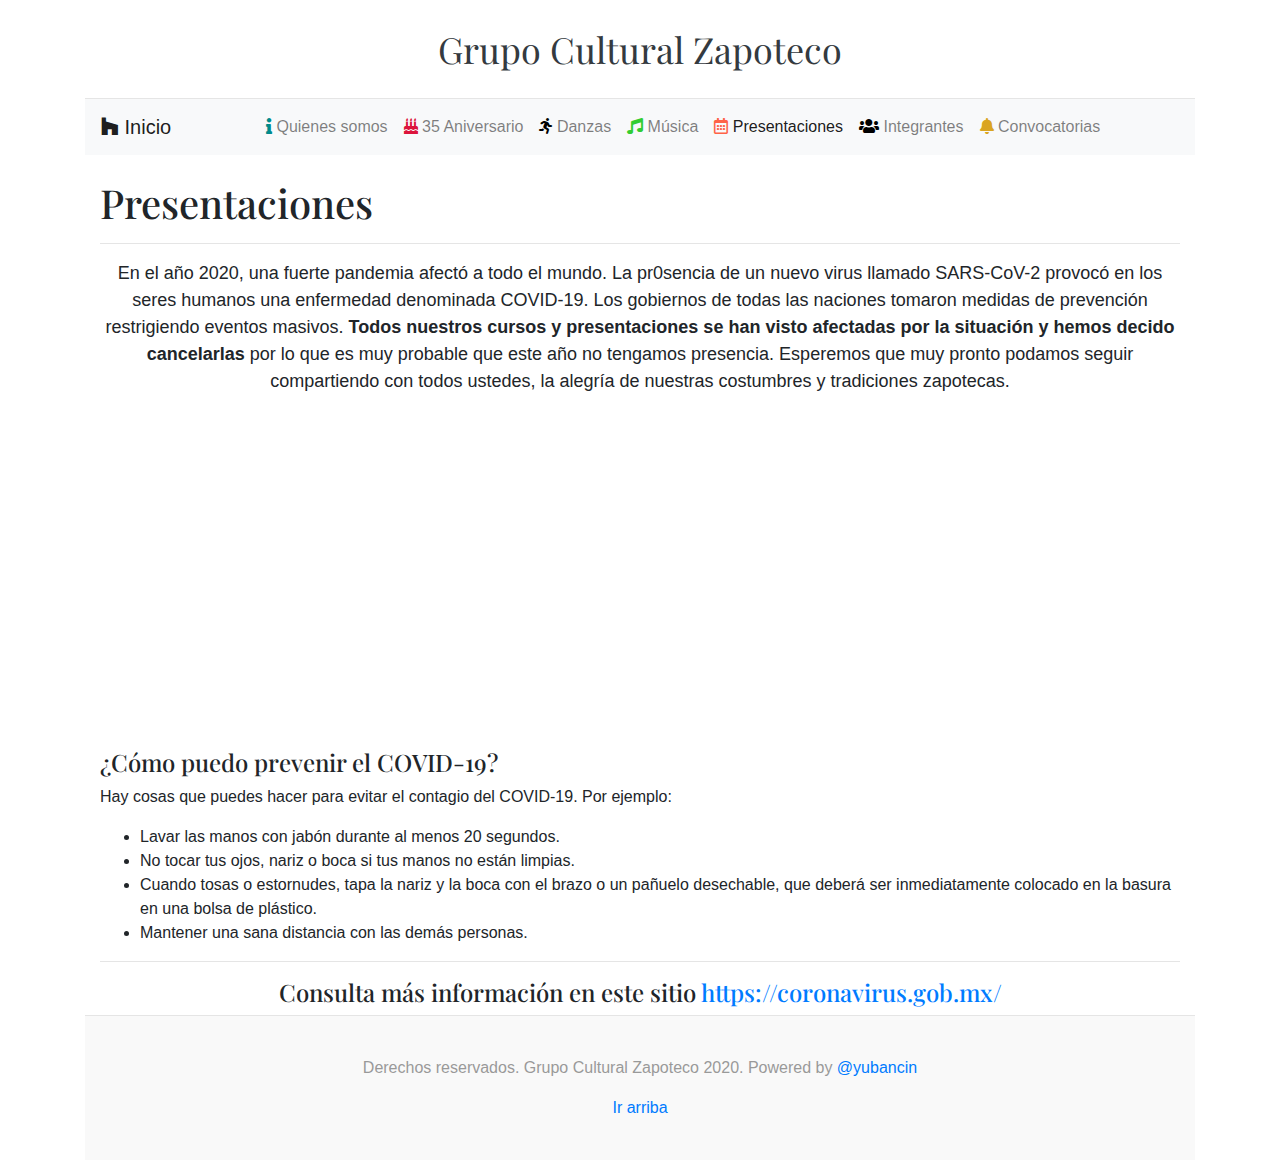
<file: paginas/presentaciones.html>
<!doctype html>
<html lang="en">
  <head>
    <meta charset="utf-8">
    <meta name="viewport" content="width=device-width, initial-scale=1, shrink-to-fit=no">
    <meta name="description" content="">
    <meta name="author" content="Mark Otto, Jacob Thornton, and Bootstrap contributors">
    <meta name="generator" content="Jekyll v4.0.1">
    <link href="../fontawesome/css/all.css" rel="stylesheet"> <!--load all styles -->

    <title>Grupo Cultural Zapoteco</title>

    <link rel="canonical" href="https://getbootstrap.com/docs/4.5/examples/blog/">
    <script src="https://code.jquery.com/jquery-3.5.1.slim.min.js"
    integrity="sha384-DfXdz2htPH0lsSSs5nCTpuj/zy4C+OGpamoFVy38MVBnE+IbbVYUew+OrCXaRkfj" crossorigin="anonymous">
  </script>
  <script src="https://cdn.jsdelivr.net/npm/popper.js@1.16.0/dist/umd/popper.min.js"
    integrity="sha384-Q6E9RHvbIyZFJoft+2mJbHaEWldlvI9IOYy5n3zV9zzTtmI3UksdQRVvoxMfooAo" crossorigin="anonymous">
  </script>
  <script src="https://stackpath.bootstrapcdn.com/bootstrap/4.5.0/js/bootstrap.min.js"
    integrity="sha384-OgVRvuATP1z7JjHLkuOU7Xw704+h835Lr+6QL9UvYjZE3Ipu6Tp75j7Bh/kR0JKI" crossorigin="anonymous">
  </script>
    <script src="../javascript.js"></script>
    <!-- Bootstrap core CSS -->
<link href="../assets/dist/css/bootstrap.css" rel="stylesheet">

    <style>
      .bd-placeholder-img {
        font-size: 1.125rem;
        text-anchor: middle;
        -webkit-user-select: none;
        -moz-user-select: none;
        -ms-user-select: none;
        user-select: none;
      }

      @media (min-width: 768px) {
        .bd-placeholder-img-lg {
          font-size: 3.5rem;
        }
      }
    </style>
    <!-- Custom styles for this template -->
    <link href="https://fonts.googleapis.com/css?family=Playfair+Display:700,900" rel="stylesheet">
    <!-- Custom styles for this template -->
    <link href="../blog.css" rel="stylesheet">
  </head>
  <body>
    <div class="container">
  <header class="blog-header py-3">
    <div class="row flex-nowrap justify-content-between align-items-center">
      <div class="col-2 pt-1">
        <a class="text-muted" href="#"></a>
      </div>
      <div class="col-6 text-center">
        <a class="blog-header-logo text-dark" href="../index.html">Grupo Cultural Zapoteco</a>
      </div>
      <div class="col-2 d-flex justify-content-end align-items-center">
      </div>
    </div>
  </header>

  

    <nav class="navbar navbar-expand-lg navbar-light bg-light">
      <a class="navbar-brand" href="../index.html"> <i class="fab fa-houzz"></i>

        Inicio</a>
      <button class="navbar-toggler" type="button" data-toggle="collapse" data-target="#navbarSupportedContent" aria-controls="navbarSupportedContent" aria-expanded="false" aria-label="Toggle navigation">
        <span class="navbar-toggler-icon"></span>
      </button>
      <div class="collapse navbar-collapse text-center" id="navbarSupportedContent">
        <ul class="navbar-nav ml-auto mx-auto">
          <li class="nav-item">
            <a class="nav-link" href="../paginas/quienesomos.html"><i style="color:darkcyan" class="fas fa-info"></i>  Quienes somos<span class="sr-only">(current)</span></a>
          </li>
          <li class="nav-item">
            <a class="nav-link" href="../paginas/35aniversario.html"><i style="color:crimson" class="fas fa-birthday-cake"></i>  35 Aniversario</a>
          </li>
          <li class="nav-item">
            <a class="nav-link" href="../paginas/danzas.html"><i style="color:black" class="fas fa-running"></i>  Danzas</a>
          </li>
          <li class="nav-item" >
          <a class="nav-link" href="../paginas/musica.html"><i style="color:limegreen" class="fas fa-music"></i>  Música</a>
        </li>
          <li class="nav-item active">
            <a class="nav-link" href="../paginas/presentaciones.html"><i style="color:tomato" class="far fa-calendar-alt"></i>  Presentaciones</a>
          </li>
          <li class="nav-item">
            <a class="nav-link" href="../paginas/integrantes.html"> <i style="color:black" class="fas fa-users"></i>  Integrantes</a>
          </li>
        <li class="nav-item">
          <a class="nav-link" href="../paginas/convocatorias.html"><i style="color:goldenrod" class="fas fa-bell"></i>  Convocatorias</a>
        </li>
      </ul>
       
      </div>
    </nav>

    <br>
    <div class="container">
      <h1>Presentaciones</h1> <hr>

      <div>
        <p class="text-center" style="font-size: 18px !important;">En el año 2020, una fuerte pandemia afectó a todo el mundo. La pr0sencia de un nuevo virus llamado SARS-CoV-2 provocó en los seres humanos una enfermedad denominada COVID-19. Los gobiernos de todas las naciones tomaron medidas de prevención restrigiendo eventos masivos. <strong>Todos nuestros cursos y presentaciones se han visto afectadas por la situación y hemos decido cancelarlas</strong> por lo que es muy probable que este año no tengamos presencia. Esperemos que muy pronto podamos seguir compartiendo con todos ustedes, la alegría de nuestras costumbres y tradiciones zapotecas.
        </p>

        <div class="row"> 
          <div class="col-xs-12 col-sm-12 col-md-6 col-lg-6 col-xl-6"> 
            <iframe width="560" height="315" src="https://www.youtube.com/embed/JY2YcSupzFU" frameborder="0" allow="accelerometer; autoplay; encrypted-media; gyroscope; picture-in-picture" allowfullscreen></iframe>
          </div>
          <div class="col-xs-12 col-sm-12 col-md-6 col-lg-6 col-xl-6"> 
            <iframe width="560" height="315" src="https://www.youtube.com/embed/_nlnevgoTOw" frameborder="0" allow="accelerometer; autoplay; encrypted-media; gyroscope; picture-in-picture" allowfullscreen></iframe>
          </div>
        </div>


        <h4>¿Cómo puedo prevenir el COVID-19? </h4>
          <p>Hay cosas que puedes hacer para evitar el contagio del COVID-19. Por ejemplo: </p>
              <ul><li>Lavar las manos con jabón durante al menos 20 segundos.</li>
              <li>No tocar tus ojos, nariz o boca si tus manos no están limpias.</li>
              <li>Cuando tosas o estornudes, tapa la nariz y la boca con el brazo o un pañuelo desechable, que deberá ser inmediatamente colocado en la basura en una bolsa de plástico.</li>
              <li>Mantener una sana distancia con las demás personas.</li>
            </ul>
      </div>
      <hr>
      <div class="text-center"><h4>Consulta más información en este sitio <a href="https://coronavirus.gob.mx/">https://coronavirus.gob.mx/</a></h4>
      </div>

      
    </div>



    <footer class="blog-footer">
      <p>Derechos reservados. Grupo Cultural Zapoteco 2020. Powered by <a href="https://twitter.com/menayuban">@yubancin</a></p>
      <p>
        <a href="#">Ir arriba</a>
      </p>
    </footer>
</body>
</html>
</file>
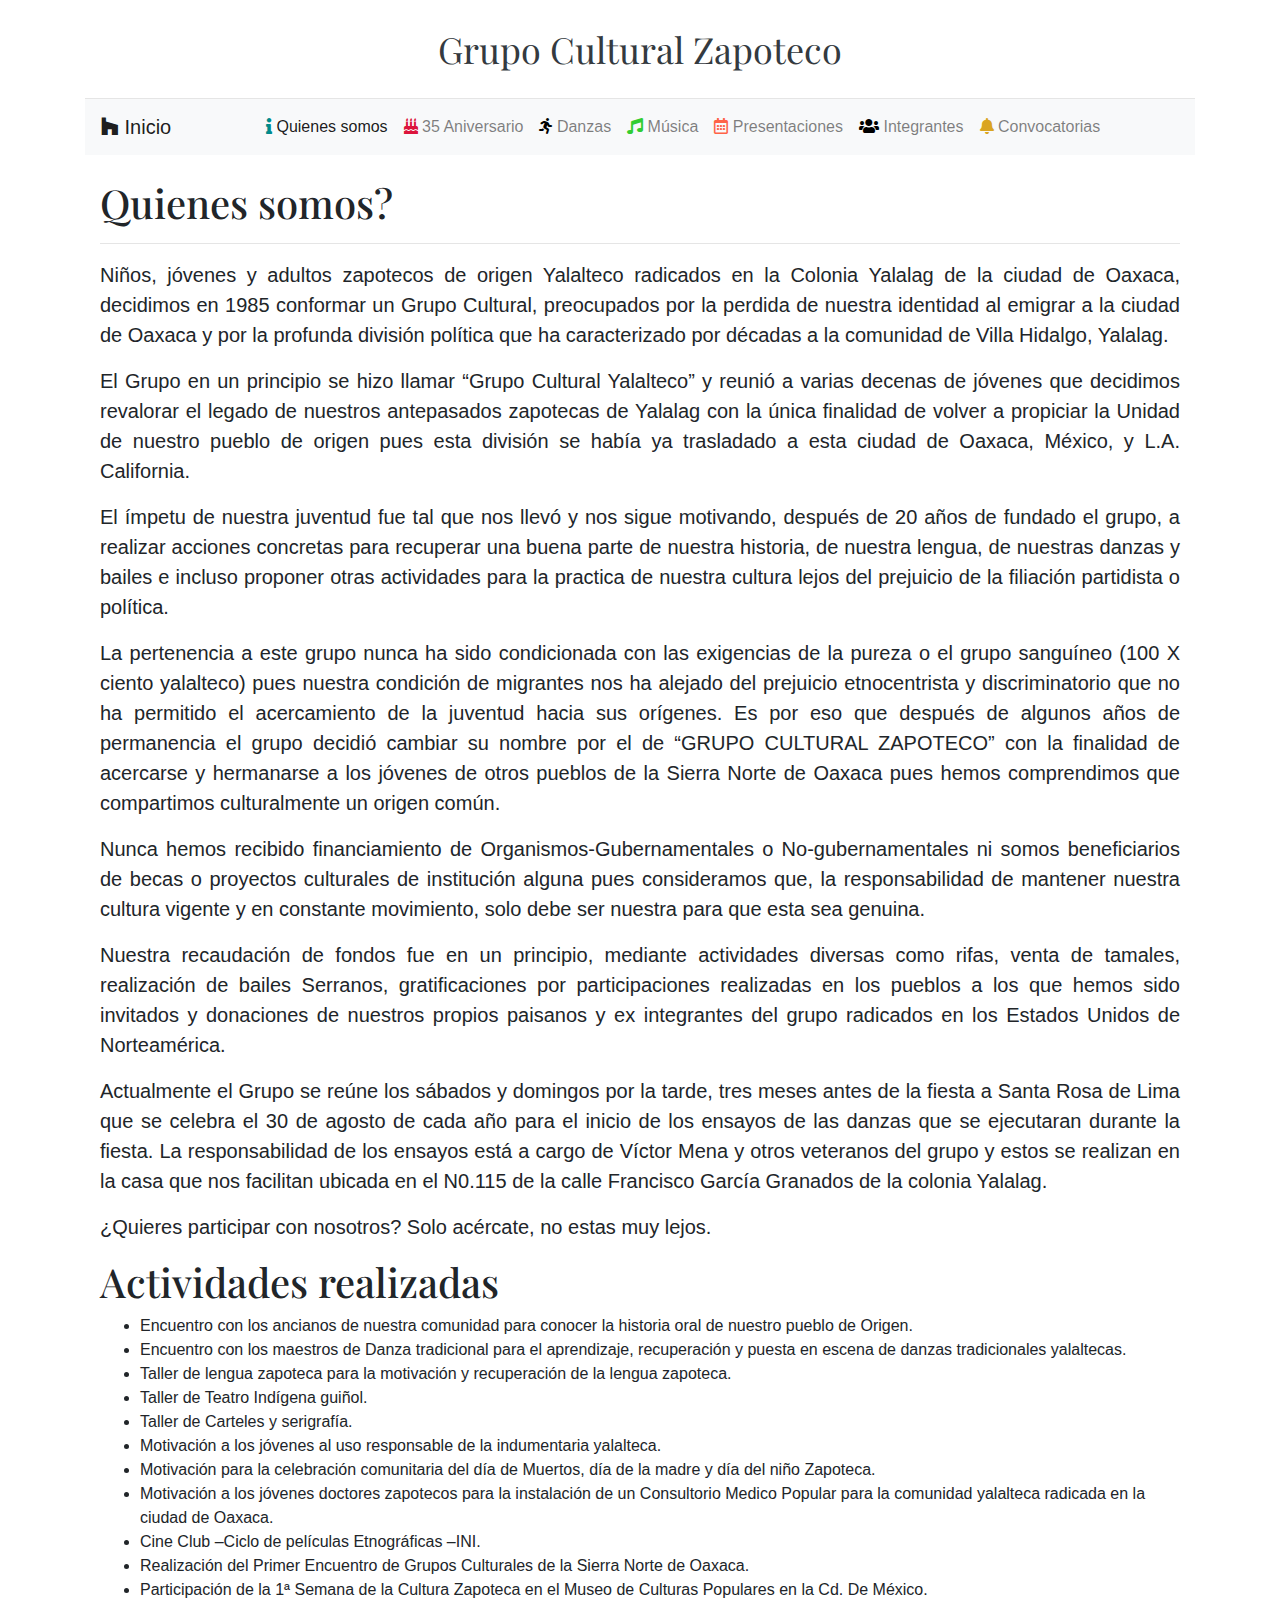
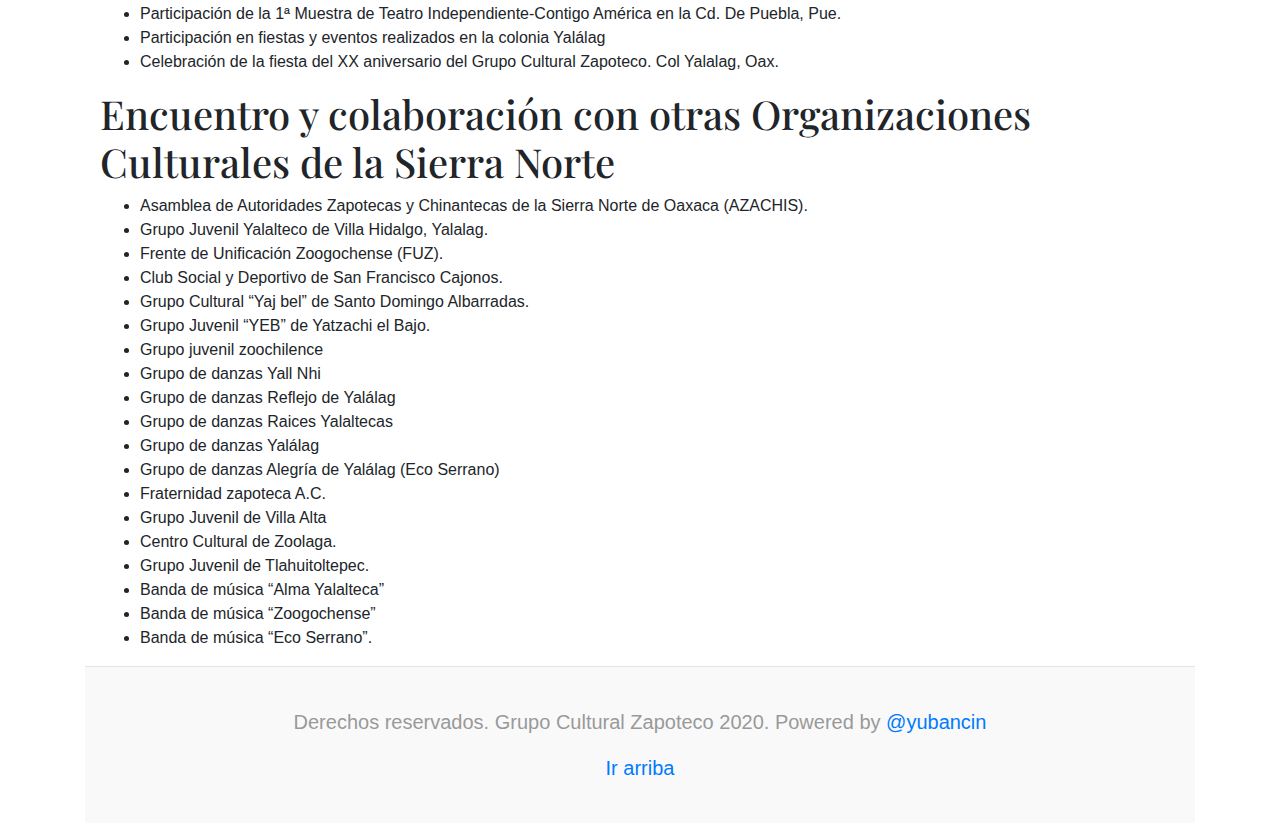
<file: paginas/quienesomos.html>
<!doctype html>
<html lang="en">
  <head>
    <meta charset="utf-8">
    <meta name="viewport" content="width=device-width, initial-scale=1, shrink-to-fit=no">
    <meta name="description" content="">
    <meta name="author" content="Mark Otto, Jacob Thornton, and Bootstrap contributors">
    <meta name="generator" content="Jekyll v4.0.1">
    <link href="../fontawesome/css/all.css" rel="stylesheet"> <!--load all styles -->

    <title>Grupo Cultural Zapoteco</title>

    <link rel="canonical" href="https://getbootstrap.com/docs/4.5/examples/blog/">
    <script src="https://code.jquery.com/jquery-3.5.1.slim.min.js"
    integrity="sha384-DfXdz2htPH0lsSSs5nCTpuj/zy4C+OGpamoFVy38MVBnE+IbbVYUew+OrCXaRkfj" crossorigin="anonymous">
  </script>
  <script src="https://cdn.jsdelivr.net/npm/popper.js@1.16.0/dist/umd/popper.min.js"
    integrity="sha384-Q6E9RHvbIyZFJoft+2mJbHaEWldlvI9IOYy5n3zV9zzTtmI3UksdQRVvoxMfooAo" crossorigin="anonymous">
  </script>
  <script src="https://stackpath.bootstrapcdn.com/bootstrap/4.5.0/js/bootstrap.min.js"
    integrity="sha384-OgVRvuATP1z7JjHLkuOU7Xw704+h835Lr+6QL9UvYjZE3Ipu6Tp75j7Bh/kR0JKI" crossorigin="anonymous">
  </script>
    <script src="../javascript.js"></script>
    <!-- Bootstrap core CSS -->
<link href="../assets/dist/css/bootstrap.css" rel="stylesheet">

    <style>
      .bd-placeholder-img {
        font-size: 1.125rem;
        text-anchor: middle;
        -webkit-user-select: none;
        -moz-user-select: none;
        -ms-user-select: none;
        user-select: none;
      }

      @media (min-width: 768px) {
        .bd-placeholder-img-lg {
          font-size: 3.5rem;
        }
      }
    </style>
    <!-- Custom styles for this template -->
    <link href="https://fonts.googleapis.com/css?family=Playfair+Display:700,900" rel="stylesheet">
    <!-- Custom styles for this template -->
    <link href="../blog.css" rel="stylesheet">
  </head>
  <body>
    <div class="container">
  <header class="blog-header py-3">
    <div class="row flex-nowrap justify-content-between align-items-center">
      <div class="col-2 pt-1">
        <a class="text-muted" href="#"></a>
      </div>
      <div class="col-6 text-center">
        <a class="blog-header-logo text-dark" href="../index.html">Grupo Cultural Zapoteco</a>
      </div>
      <div class="col-2 d-flex justify-content-end align-items-center">
      </div>
    </div>
  </header>

  

    <nav class="navbar navbar-expand-lg navbar-light bg-light">
      <a class="navbar-brand" href="../index.html"> <i class="fab fa-houzz"></i>

        Inicio</a>
      <button class="navbar-toggler" type="button" data-toggle="collapse" data-target="#navbarSupportedContent" aria-controls="navbarSupportedContent" aria-expanded="false" aria-label="Toggle navigation">
        <span class="navbar-toggler-icon"></span>
      </button>
      <div class="collapse navbar-collapse text-center" id="navbarSupportedContent">
        <ul class="navbar-nav ml-auto mx-auto">
          <li class="nav-item active">
            <a class="nav-link" href="../paginas/quienesomos.html"><i style="color:darkcyan" class="fas fa-info"></i>  Quienes somos<span class="sr-only">(current)</span></a>
          </li>
          <li class="nav-item">
            <a class="nav-link" href="../paginas/35aniversario.html"><i style="color:crimson" class="fas fa-birthday-cake"></i>  35 Aniversario</a>
          </li>
          <li class="nav-item">
            <a class="nav-link" href="../paginas/danzas.html"><i style="color:black" class="fas fa-running"></i>  Danzas</a>
          </li>
          <li class="nav-item" >
          <a class="nav-link" href="../paginas/musica.html"><i style="color:limegreen" class="fas fa-music"></i>  Música</a>
        </li>
          <li class="nav-item">
            <a class="nav-link" href="../paginas/presentaciones.html"><i style="color:tomato" class="far fa-calendar-alt"></i>  Presentaciones</a>
          </li>
          <li class="nav-item">
            <a class="nav-link" href="../paginas/integrantes.html"> <i style="color:black" class="fas fa-users"></i>  Integrantes</a>
          </li>
        <li class="nav-item">
          <a class="nav-link" href="../paginas/convocatorias.html"><i style="color:goldenrod" class="fas fa-bell"></i>  Convocatorias</a>
        </li>
      </ul>
       
      </div>
    </nav>

    <br>
    <div class="container">
      <h1>Quienes somos?</h1> <hr>

      <style>p{ font-size: 20px; text-align: justify;
      }</style>
      <p>Niños, jóvenes y adultos  zapotecos de origen Yalalteco  radicados en la Colonia Yalalag de la ciudad de Oaxaca, decidimos en 1985 conformar  un Grupo  Cultural, preocupados por  la perdida de nuestra identidad  al emigrar  a la ciudad de Oaxaca y por la profunda división política que ha caracterizado por décadas a la comunidad de Villa Hidalgo, Yalalag.  </p>

      <p>El Grupo en un  principio se hizo llamar “Grupo Cultural Yalalteco” y reunió  a varias decenas de jóvenes que decidimos revalorar el legado de nuestros antepasados zapotecas de Yalalag con la única finalidad de volver a propiciar la Unidad de nuestro pueblo  de origen pues esta división  se había ya trasladado a esta  ciudad de Oaxaca, México, y  L.A. California. </p>

      <p>El ímpetu de nuestra juventud  fue tal que nos llevó y nos sigue motivando, después de 20 años de fundado el grupo, a realizar acciones concretas para recuperar una buena  parte de  nuestra historia, de nuestra lengua, de nuestras  danzas y bailes e  incluso proponer  otras actividades  para la practica de nuestra cultura lejos del prejuicio de la filiación partidista o política.</p>

      <p>La pertenencia a este  grupo nunca ha sido condicionada con las exigencias de la pureza o el grupo sanguíneo (100 X ciento yalalteco) pues nuestra condición de migrantes nos ha  alejado del prejuicio etnocentrista y discriminatorio que no ha permitido el acercamiento de la juventud hacia sus orígenes. Es por eso que después de  algunos  años de permanencia el grupo decidió cambiar su nombre por el de  “GRUPO CULTURAL ZAPOTECO”  con la finalidad de acercarse y hermanarse a los jóvenes de otros pueblos de la Sierra Norte de Oaxaca pues hemos comprendimos que compartimos culturalmente un origen común.</p>
      
      <p>Nunca hemos recibido financiamiento de Organismos-Gubernamentales o No-gubernamentales ni  somos beneficiarios de becas o proyectos culturales de institución alguna pues consideramos que, la responsabilidad de mantener nuestra cultura vigente y en constante movimiento, solo debe ser nuestra para que esta sea genuina.</p>

      <p>Nuestra recaudación de fondos fue en un principio, mediante actividades diversas  como rifas, venta de tamales, realización de bailes Serranos, gratificaciones por participaciones realizadas en los pueblos a los que hemos  sido invitados y donaciones de nuestros propios paisanos y ex integrantes del grupo radicados en los Estados Unidos de Norteamérica.</p>

      <p>Actualmente el Grupo se reúne los sábados y domingos  por la tarde, tres meses antes de la fiesta a Santa Rosa de Lima que se celebra  el 30 de agosto de cada año para el inicio de los ensayos de las danzas que se ejecutaran durante la fiesta. La responsabilidad de los ensayos está a cargo de Víctor Mena y otros veteranos  del grupo y estos se realizan en la casa que nos facilitan ubicada en el N0.115 de la calle Francisco García Granados de la colonia Yalalag.</p>
    
      <p>¿Quieres participar con nosotros?  Solo acércate, no estas muy lejos.</p>
    
      <h1>Actividades realizadas</h1>

      <ul>
      <li>Encuentro con  los ancianos de nuestra comunidad para conocer la historia oral de nuestro  pueblo de Origen.</li>
      <li>Encuentro  con  los maestros de Danza tradicional para el aprendizaje, recuperación y puesta en escena de danzas  tradicionales yalaltecas.</li>
      <li>Taller de lengua zapoteca para la motivación y recuperación de la lengua zapoteca.</li>
      <li>Taller de Teatro Indígena guiñol.</li>
      <li>Taller de Carteles y serigrafía.</li>
      <li>Motivación a los jóvenes al uso responsable de la indumentaria  yalalteca.</li>
      <li>Motivación para la celebración comunitaria del día de  Muertos, día de la madre y día del niño Zapoteca.</li>
      <li>Motivación  a los jóvenes doctores zapotecos  para la instalación de un Consultorio  Medico Popular  para la comunidad  yalalteca radicada en la ciudad de Oaxaca.</li>
      <li>Cine  Club –Ciclo de  películas Etnográficas –INI.</li>
      <li>Realización del Primer Encuentro de Grupos Culturales de la Sierra Norte de Oaxaca.</li>
      <li>Participación de la 1ª Semana de la Cultura Zapoteca en el  Museo  de Culturas Populares en la Cd. De México.
      <li>Participación de la  1ª Muestra de Teatro  Independiente-Contigo América  en la  Cd. De Puebla, Pue.</li>
      <li>Participación en fiestas y eventos realizados en la colonia Yalálag</li>
      <li>Celebración de la fiesta del XX aniversario del Grupo Cultural Zapoteco. Col Yalalag, Oax.</li>
    </ul>

    <h1>Encuentro y colaboración con otras Organizaciones Culturales de la Sierra Norte</h1>
    <ul>
    <li>Asamblea de Autoridades Zapotecas y Chinantecas de la Sierra Norte de Oaxaca (AZACHIS).</li>
    <li>Grupo Juvenil Yalalteco de Villa Hidalgo, Yalalag.</li>
    <li>Frente de Unificación Zoogochense (FUZ).</li>
    <li>Club Social y Deportivo de San Francisco Cajonos.</li>
    <li>Grupo  Cultural “Yaj bel” de Santo  Domingo Albarradas.</li>
    <li>Grupo Juvenil “YEB”  de Yatzachi el Bajo.</li>
    <li>Grupo juvenil zoochilence</li>
    <li>Grupo de danzas Yall Nhi</li>
    <li>Grupo de danzas Reflejo de Yalálag</li>
    <li>Grupo de danzas Raices Yalaltecas</li>
    <li>Grupo de danzas Yalálag</li>
    <li>Grupo de danzas Alegría de Yalálag (Eco Serrano)</li>
    <li>Fraternidad zapoteca A.C.</li>
    <li>Grupo Juvenil de Villa Alta</li>
    <li>Centro  Cultural de Zoolaga.</li>
    <li>Grupo Juvenil de Tlahuitoltepec.</li>
    <li>Banda de música “Alma Yalalteca”</li>
    <li>Banda de música “Zoogochense”</li>
    <li>Banda de música “Eco Serrano”.</li>
  </ul>

    </div>




    <footer class="blog-footer">
      <p style="text-align: center;">Derechos reservados. Grupo Cultural Zapoteco 2020. Powered by <a href="https://twitter.com/menayuban">@yubancin</a></p>
      <p style="text-align: center;">
        <a href="#">Ir arriba</a>
      </p>
    </footer>
</body>
</html>
</file>
<file: blog.css>
/* stylelint-disable selector-list-comma-newline-after */

.blog-header {
  line-height: 1;
  border-bottom: 1px solid #e5e5e5;
}

.blog-header-logo {
  font-family: "Playfair Display", Georgia, "Times New Roman", serif;
  font-size: 2.25rem;
}

.blog-header-logo:hover {
  text-decoration: none;
}

h1, h2, h3, h4, h5, h6 {
  font-family: "Playfair Display", Georgia, "Times New Roman", serif;
}

.display-4 {
  font-size: 2.5rem;
}
@media (min-width: 768px) {
  .display-4 {
    font-size: 3rem;
  }
}

.nav-scroller {
  position: relative;
  z-index: 2;
  height: 2.75rem;
  overflow-y: hidden;
}

.nav-scroller .nav {
  display: -ms-flexbox;
  display: flex;
  -ms-flex-wrap: nowrap;
  flex-wrap: nowrap;
  padding-bottom: 1rem;
  margin-top: -1px;
  overflow-x: auto;
  text-align: center;
  white-space: nowrap;
  -webkit-overflow-scrolling: touch;
}

.nav-scroller .nav-link {
  padding-top: .75rem;
  padding-bottom: .75rem;
  font-size: .875rem;
}

.card-img-right {
  height: 100%;
  border-radius: 0 3px 3px 0;
}

.flex-auto {
  -ms-flex: 0 0 auto;
  flex: 0 0 auto;
}

.h-250 { height: 250px; }
@media (min-width: 768px) {
  .h-md-250 { height: 250px; }
}

/* Pagination */
.blog-pagination {
  margin-bottom: 4rem;
}
.blog-pagination > .btn {
  border-radius: 2rem;
}

/*
 * Blog posts
 */
.blog-post {
  margin-bottom: 4rem;
}
.blog-post-title {
  margin-bottom: .25rem;
  font-size: 2.5rem;
}
.blog-post-meta {
  margin-bottom: 1.25rem;
  color: #999;
}

/*
 * Footer
 */
.blog-footer {
  padding: 2.5rem 0;
  color: #999;
  text-align: center;
  background-color: #f9f9f9;
  border-top: .05rem solid #e5e5e5;
}
.blog-footer p:last-child {
  margin-bottom: 0;
}

#jumbotronIndex {
  background-size: cover;
  opacity: 0.90;
  background-image: linear-gradient(rgba(0,0,0,0.5), rgba(0,0,0,0.5)),url("angular/banner.jpg");
  }
  
  .jumbo_text {
    color: white;
  }

  .row {
    margin: 15px;
  }
</file>
